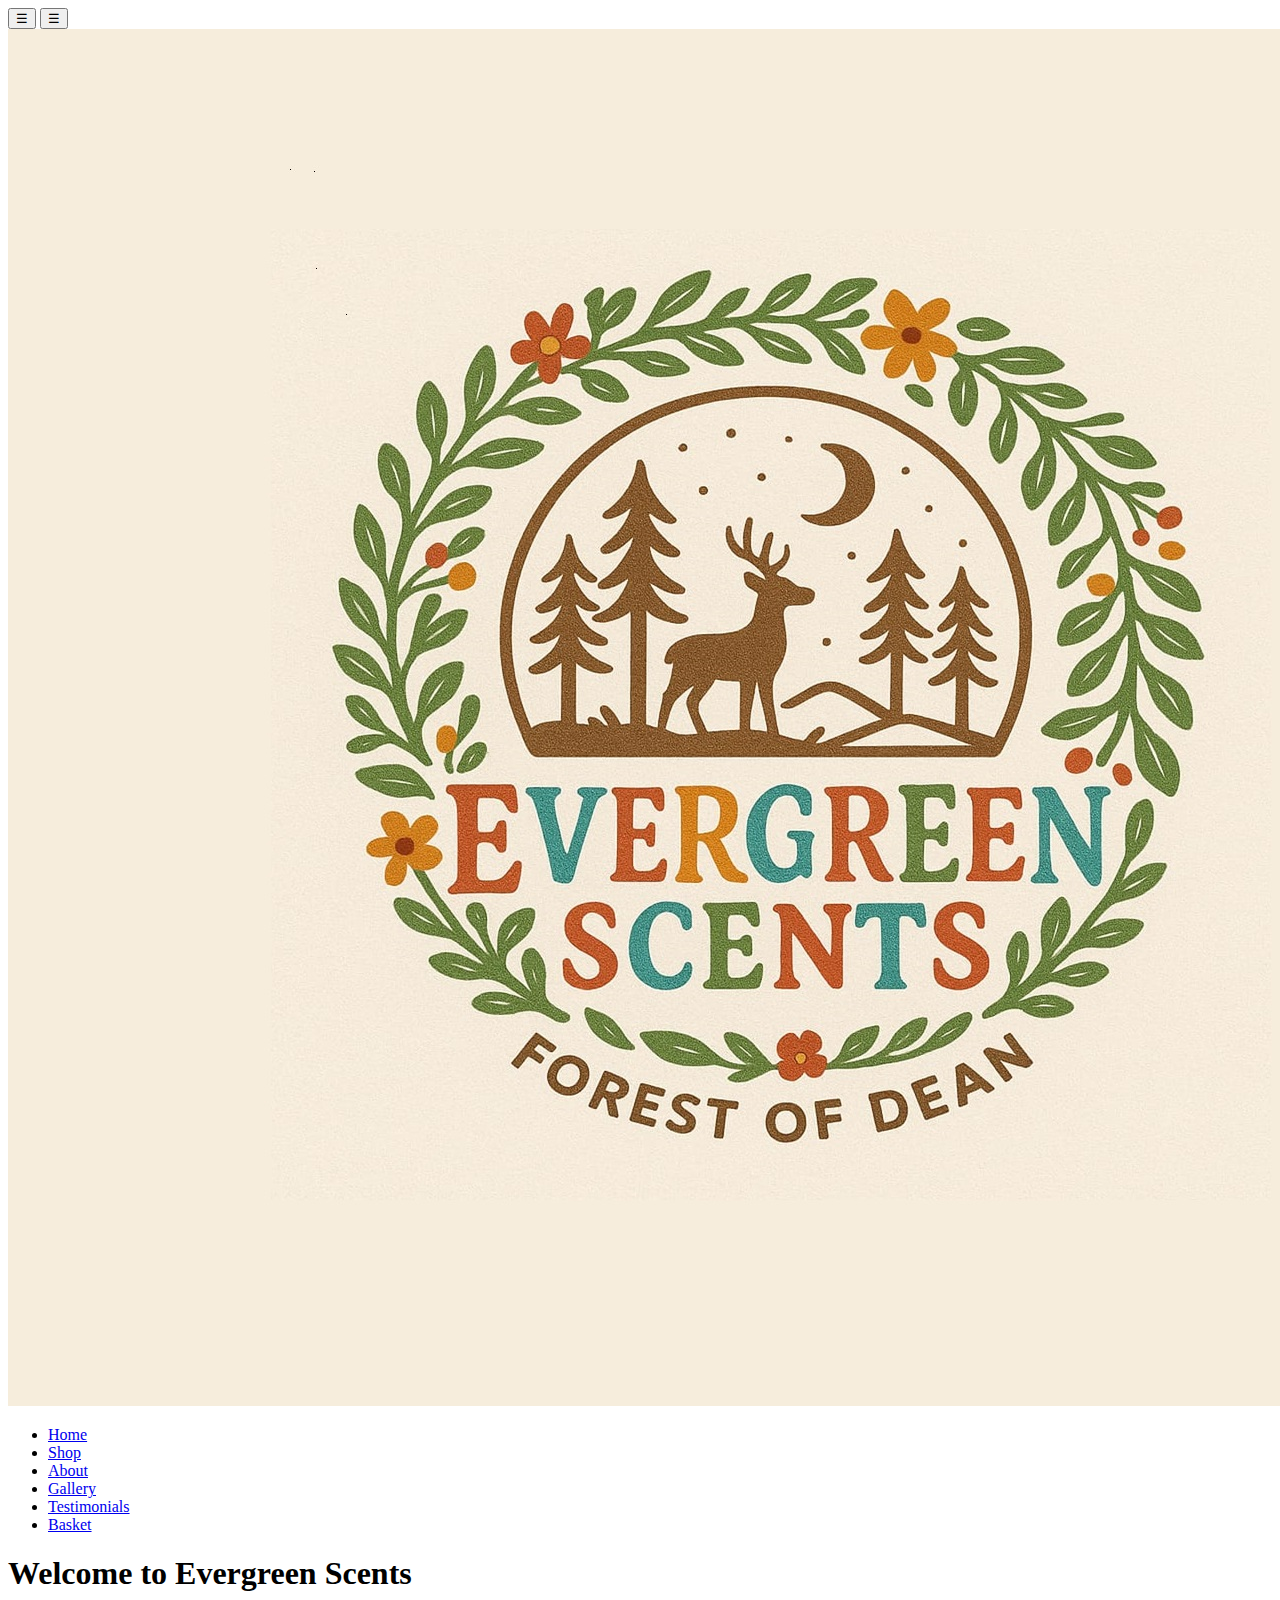
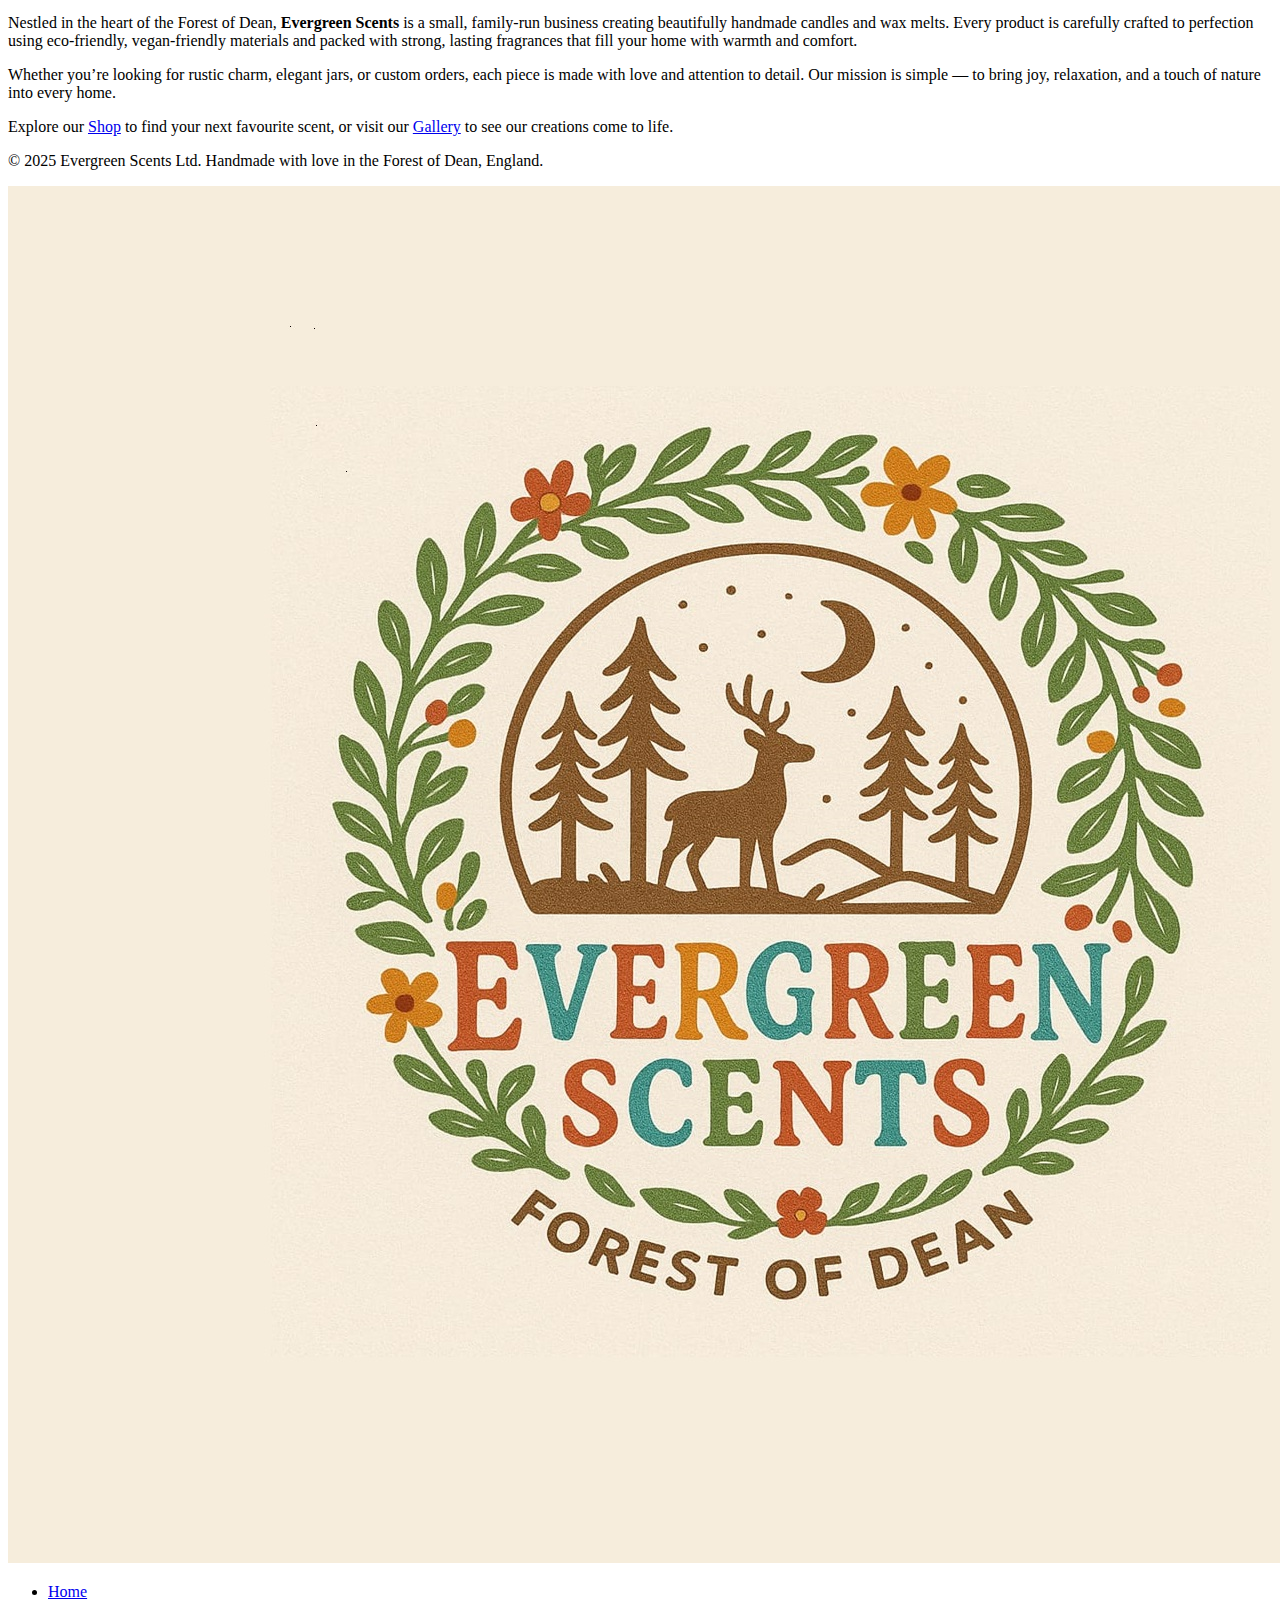
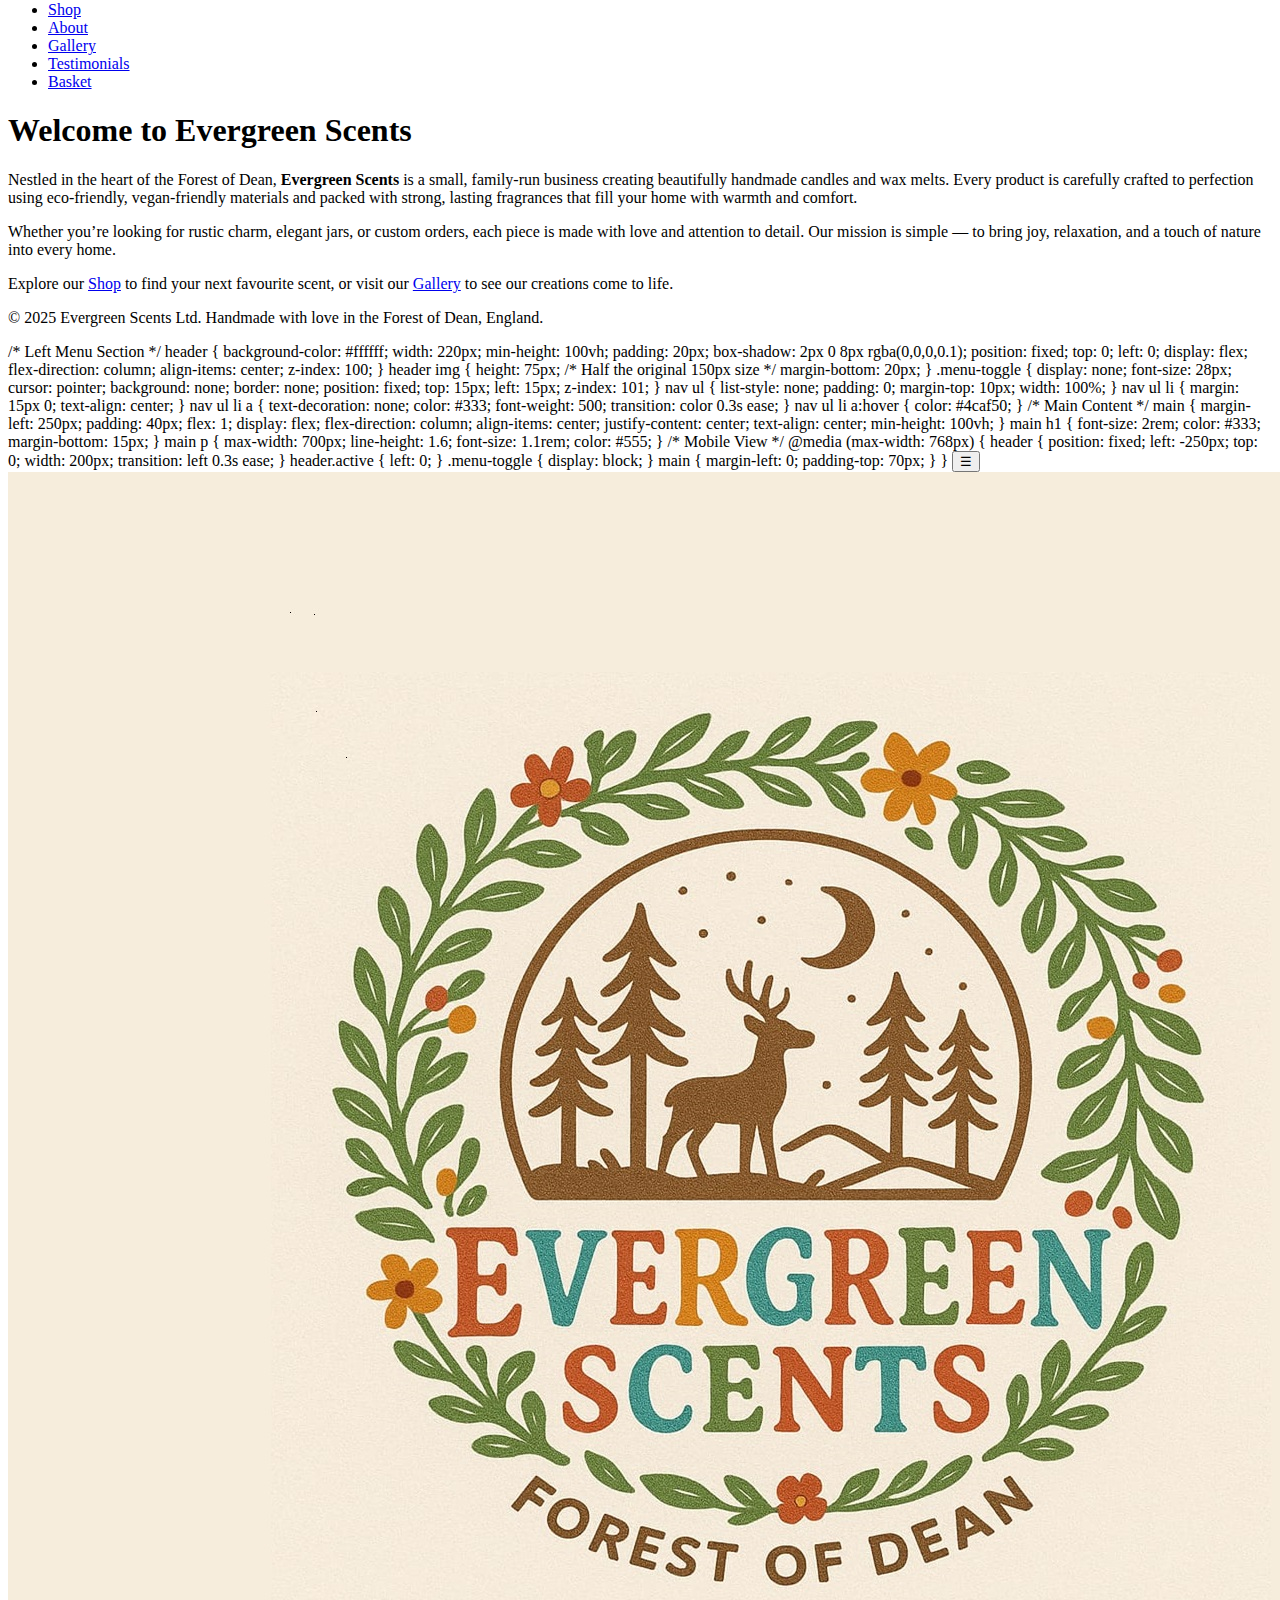
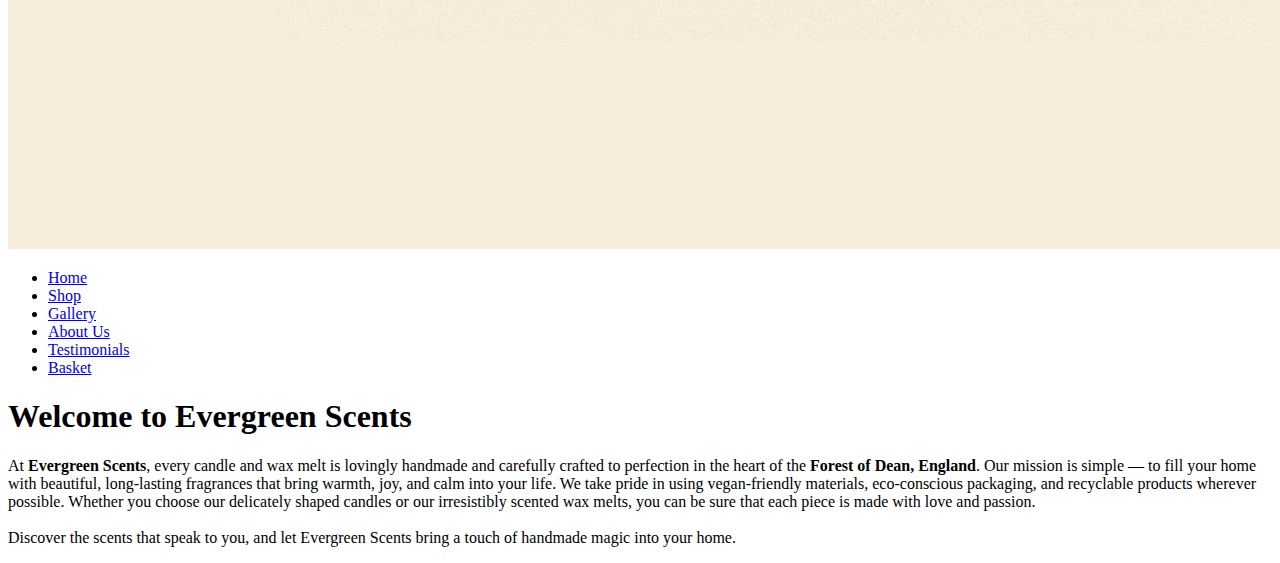
<file: index.html>
<!DOCTYPE html>
<html lang="en">
<head>
  <meta charset="UTF-8" />
  <meta name="viewport" content="width=device-width, initial-scale=1.0" />
  <title>Evergreen Scents | Home</title>
  <link rel="stylesheet" href="style.css" />
</head>
<body>

  <!-- Mobile Menu Button (Hamburger Icon) -->
  <button class="menu-toggle">☰</button>
<!DOCTYPE html>
<html lang="en">
<head>
  <meta charset="UTF-8" />
  <meta name="viewport" content="width=device-width, initial-scale=1.0" />
  <title>Evergreen Scents | Home</title>
  <link rel="stylesheet" href="style.css" />
</head>
<body>

  <!-- Mobile Menu Button (Hamburger Icon) -->
  <button class="menu-toggle">☰</button>

  <!-- Sidebar Navigation -->
  <header>
    <img src="logo.jpg" alt="Evergreen Scents Logo">

      <nav>
      <ul>
        <li><a href="index.html" class="active">Home</a></li>
        <li><a href="shop.html">Shop</a></li>
        <li><a href="about.html">About</a></li>
        <li><a href="gallery.html">Gallery</a></li>
        <li><a href="testimonials.html">Testimonials</a></li>
        <li><a href="basket.html">Basket</a></li>
      </ul>
    </nav>
  </header>

  <!-- Main Content -->
  <main>
    <section class="welcome">
      <h1>Welcome to Evergreen Scents</h1>
      <p>
        Nestled in the heart of the Forest of Dean, <strong>Evergreen Scents</strong> is a small, family-run business creating beautifully handmade candles and wax melts.  
        Every product is carefully crafted to perfection using eco-friendly, vegan-friendly materials and packed with strong, lasting fragrances that fill your home with warmth and comfort.
      </p>
      <p>
        Whether you’re looking for rustic charm, elegant jars, or custom orders, each piece is made with love and attention to detail.  
        Our mission is simple — to bring joy, relaxation, and a touch of nature into every home.
      </p>
      <p>
        Explore our <a href="shop.html">Shop</a> to find your next favourite scent, or visit our <a href="gallery.html">Gallery</a> to see our creations come to life.
      </p>
    </section>

    <footer>
      <p>© 2025 Evergreen Scents Ltd. Handmade with love in the Forest of Dean, England.</p>
    </footer>
  </main>

  <script>
    // Mobile menu toggle functionality
    const toggleButton = document.querySelector('.menu-toggle');
    const sidebar = document.querySelector('header');
    toggleButton.addEventListener('click', () => {
      sidebar.classList.toggle('active');
    });
  </script>

</body>
</html>

  <!-- Sidebar Navigation -->
  <header>
    <img src="logo.jpg" alt="Evergreen Scents Logo">
    <nav>
      <ul>
        <li><a href="index.html" class="active">Home</a></li>
        <li><a href="shop.html">Shop</a></li>
        <li><a href="about.html">About</a></li>
        <li><a href="gallery.html">Gallery</a></li>
        <li><a href="testimonials.html">Testimonials</a></li>
        <li><a href="basket.html">Basket</a></li>
      </ul>
    </nav>
  </header>

  <!-- Main Content -->
  <main>
    <section class="welcome">
      <h1>Welcome to Evergreen Scents</h1>
      <p>
        Nestled in the heart of the Forest of Dean, <strong>Evergreen Scents</strong> is a small, family-run business creating beautifully handmade candles and wax melts.  
        Every product is carefully crafted to perfection using eco-friendly, vegan-friendly materials and packed with strong, lasting fragrances that fill your home with warmth and comfort.
      </p>
      <p>
        Whether you’re looking for rustic charm, elegant jars, or custom orders, each piece is made with love and attention to detail.  
        Our mission is simple — to bring joy, relaxation, and a touch of nature into every home.
      </p>
      <p>
        Explore our <a href="shop.html">Shop</a> to find your next favourite scent, or visit our <a href="gallery.html">Gallery</a> to see our creations come to life.
      </p>
    </section>

    <footer>
      <p>© 2025 Evergreen Scents Ltd. Handmade with love in the Forest of Dean, England.</p>
    </footer>
  </main>

  <script>
    // Mobile menu toggle functionality
    const toggleButton = document.querySelector('.menu-toggle');
    const sidebar = document.querySelector('header');
    toggleButton.addEventListener('click', () => {
      sidebar.classList.toggle('active');
    });
  </script>

</body>
</html>


    /* Left Menu Section */
    header {
      background-color: #ffffff;
      width: 220px;
      min-height: 100vh;
      padding: 20px;
      box-shadow: 2px 0 8px rgba(0,0,0,0.1);
      position: fixed;
      top: 0;
      left: 0;
      display: flex;
      flex-direction: column;
      align-items: center;
      z-index: 100;
    }

    header img {
      height: 75px; /* Half the original 150px size */
      margin-bottom: 20px;
    }

    .menu-toggle {
      display: none;
      font-size: 28px;
      cursor: pointer;
      background: none;
      border: none;
      position: fixed;
      top: 15px;
      left: 15px;
      z-index: 101;
    }

    nav ul {
      list-style: none;
      padding: 0;
      margin-top: 10px;
      width: 100%;
    }

    nav ul li {
      margin: 15px 0;
      text-align: center;
    }

    nav ul li a {
      text-decoration: none;
      color: #333;
      font-weight: 500;
      transition: color 0.3s ease;
    }

    nav ul li a:hover {
      color: #4caf50;
    }

    /* Main Content */
    main {
      margin-left: 250px;
      padding: 40px;
      flex: 1;
      display: flex;
      flex-direction: column;
      align-items: center;
      justify-content: center;
      text-align: center;
      min-height: 100vh;
    }

    main h1 {
      font-size: 2rem;
      color: #333;
      margin-bottom: 15px;
    }

    main p {
      max-width: 700px;
      line-height: 1.6;
      font-size: 1.1rem;
      color: #555;
    }

    /* Mobile View */
    @media (max-width: 768px) {
      header {
        position: fixed;
        left: -250px;
        top: 0;
        width: 200px;
        transition: left 0.3s ease;
      }

      header.active {
        left: 0;
      }

      .menu-toggle {
        display: block;
      }

      main {
        margin-left: 0;
        padding-top: 70px;
      }
    }
  </style>
</head>
<body>
  <button class="menu-toggle" id="mobile-menu">☰</button>
  
  <header id="sidebar">
    <img src="logo.jpg" alt="Evergreen Scents Logo">
    <nav>
      <ul>
        <li><a href="index.html">Home</a></li>
        <li><a href="shop.html">Shop</a></li>
        <li><a href="gallery.html">Gallery</a></li>
        <li><a href="about.html">About Us</a></li>
        <li><a href="testimonials.html">Testimonials</a></li>
        <li><a href="basket.html">Basket</a></li>
      </ul>
    </nav>
  </header>

  <main>
    <h1>Welcome to Evergreen Scents</h1>
    <p>
      At <strong>Evergreen Scents</strong>, every candle and wax melt is lovingly handmade and carefully crafted to perfection in the heart of the <strong>Forest of Dean, England</strong>.  
      Our mission is simple — to fill your home with beautiful, long-lasting fragrances that bring warmth, joy, and calm into your life.  
      We take pride in using vegan-friendly materials, eco-conscious packaging, and recyclable products wherever possible.  
      Whether you choose our delicately shaped candles or our irresistibly scented wax melts, you can be sure that each piece is made with love and passion.  
      <br><br>
      Discover the scents that speak to you, and let Evergreen Scents bring a touch of handmade magic into your home.
    </p>
  </main>

  <script>
    // Mobile Menu Toggle
    document.getElementById('mobile-menu').addEventListener('click', function() {
      document.getElementById('sidebar').classList.toggle('active');
    });
  </script>
</body>
</html>
</file>
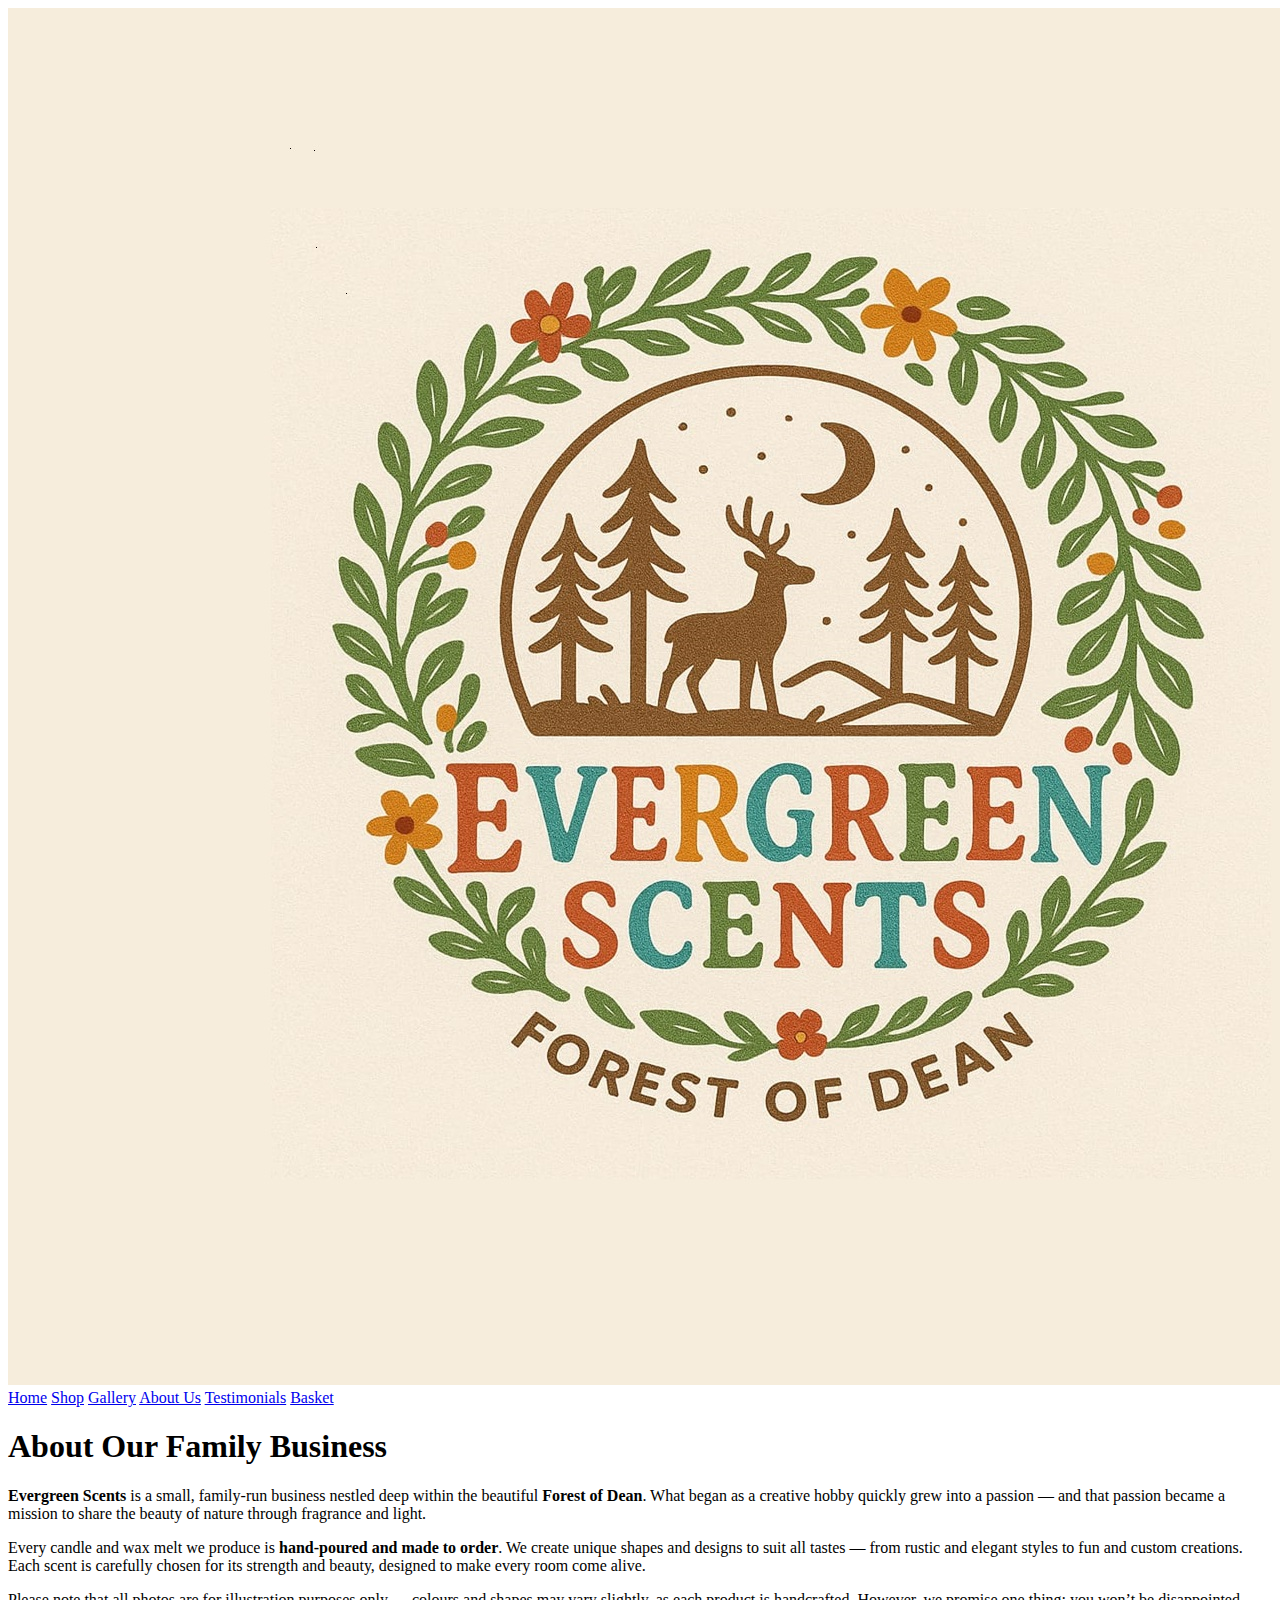
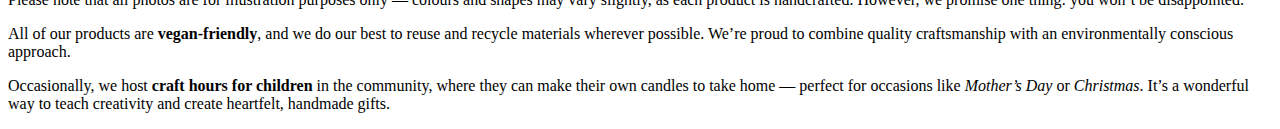
<file: about.html>
<!DOCTYPE html>
<html lang="en">
<head>
  <meta charset="UTF-8" />
  <meta name="viewport" content="width=device-width, initial-scale=1.0" />
  <title>About Evergreen Scents</title>
  <link rel="stylesheet" href="style.css" />
  <script src="script.js" defer></script>
</head>
<body>
  <div class="container">
    <aside class="sidebar">
      <img src="logo.jpg" alt="Evergreen Scents Logo" class="logo" />
      <nav>
        <a href="index.html">Home</a>
        <a href="shop.html">Shop</a>
        <a href="gallery.html">Gallery</a>
        <a href="about.html" class="active">About Us</a>
        <a href="testimonials.html">Testimonials</a>
        <a href="#" id="basketButton">Basket</a>
      </nav>
    </aside>

    <main class="main-content">
      <h1>About Our Family Business</h1>
      <p>
        <strong>Evergreen Scents</strong> is a small, family-run business nestled deep within the beautiful
        <strong>Forest of Dean</strong>. What began as a creative hobby quickly grew into a passion — and that passion
        became a mission to share the beauty of nature through fragrance and light.
      </p>
      <p>
        Every candle and wax melt we produce is <strong>hand-poured and made to order</strong>. We create unique shapes
        and designs to suit all tastes — from rustic and elegant styles to fun and custom creations. Each scent is
        carefully chosen for its strength and beauty, designed to make every room come alive.
      </p>
      <p>
        Please note that all photos are for illustration purposes only — colours and shapes may vary slightly, as each
        product is handcrafted. However, we promise one thing: you won’t be disappointed.
      </p>
      <p>
        All of our products are <strong>vegan-friendly</strong>, and we do our best to reuse and recycle materials
        wherever possible. We’re proud to combine quality craftsmanship with an environmentally conscious approach.
      </p>
      <p>
        Occasionally, we host <strong>craft hours for children</strong> in the community, where they can make their own
        candles to take home — perfect for occasions like <em>Mother’s Day</em> or <em>Christmas</em>. It’s a wonderful
        way to teach creativity and create heartfelt, handmade gifts.
      </p>
    </main>
  </div>
</body>
</html>
</file>
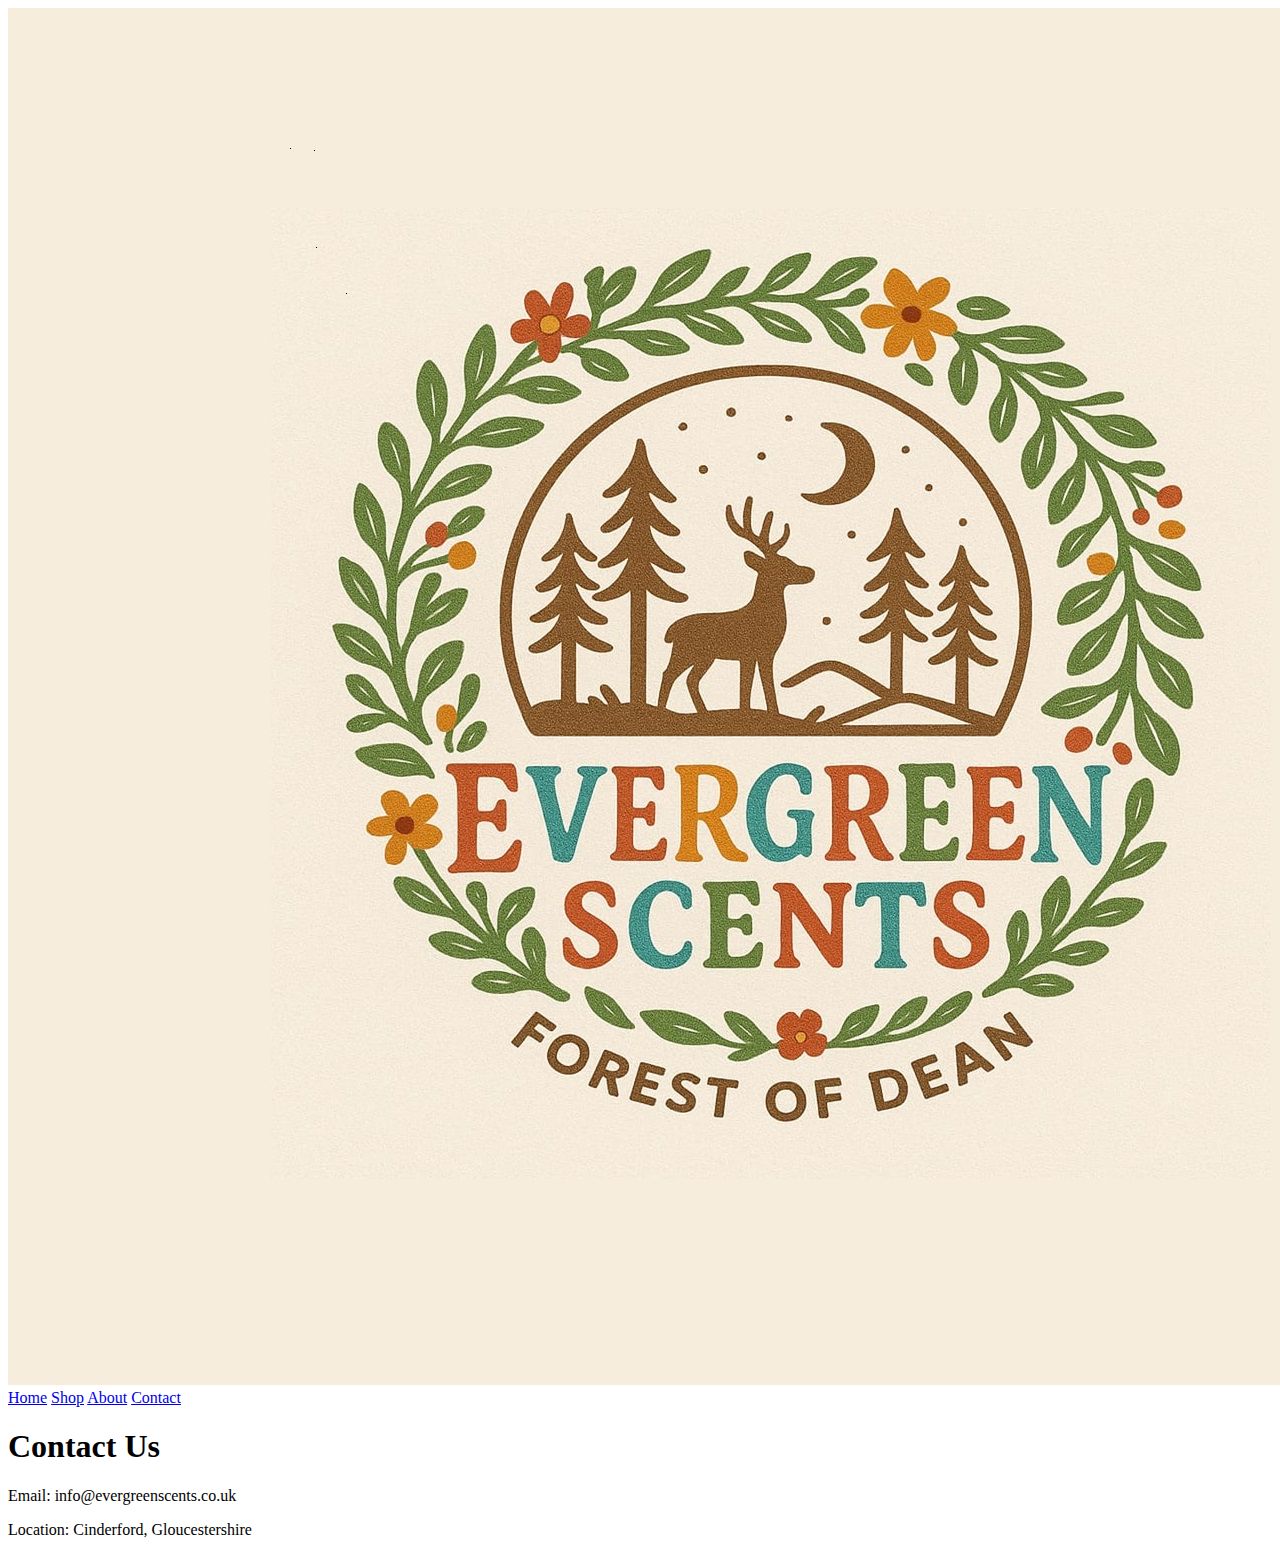
<file: contact.html>
<!DOCTYPE html>
<html>
<head>
  <title>Contact - Evergreen Scents</title>
  <meta name="viewport" content="width=device-width, initial-scale=1">
  <link rel="stylesheet" href="style.css">
</head>

<body>

<header>
  <img src="images/logo.jpg" class="logo">

  <nav>
    <a href="index.html">Home</a>
    <a href="shop.html">Shop</a>
    <a href="about.html">About</a>
    <a href="contact.html">Contact</a>
  </nav>
</header>

<div class="container">
  <h1>Contact Us</h1>

  <p>Email: info@evergreenscents.co.uk</p>
  <p>Location: Cinderford, Gloucestershire</p>
</div>

</body>
</html>
</file>
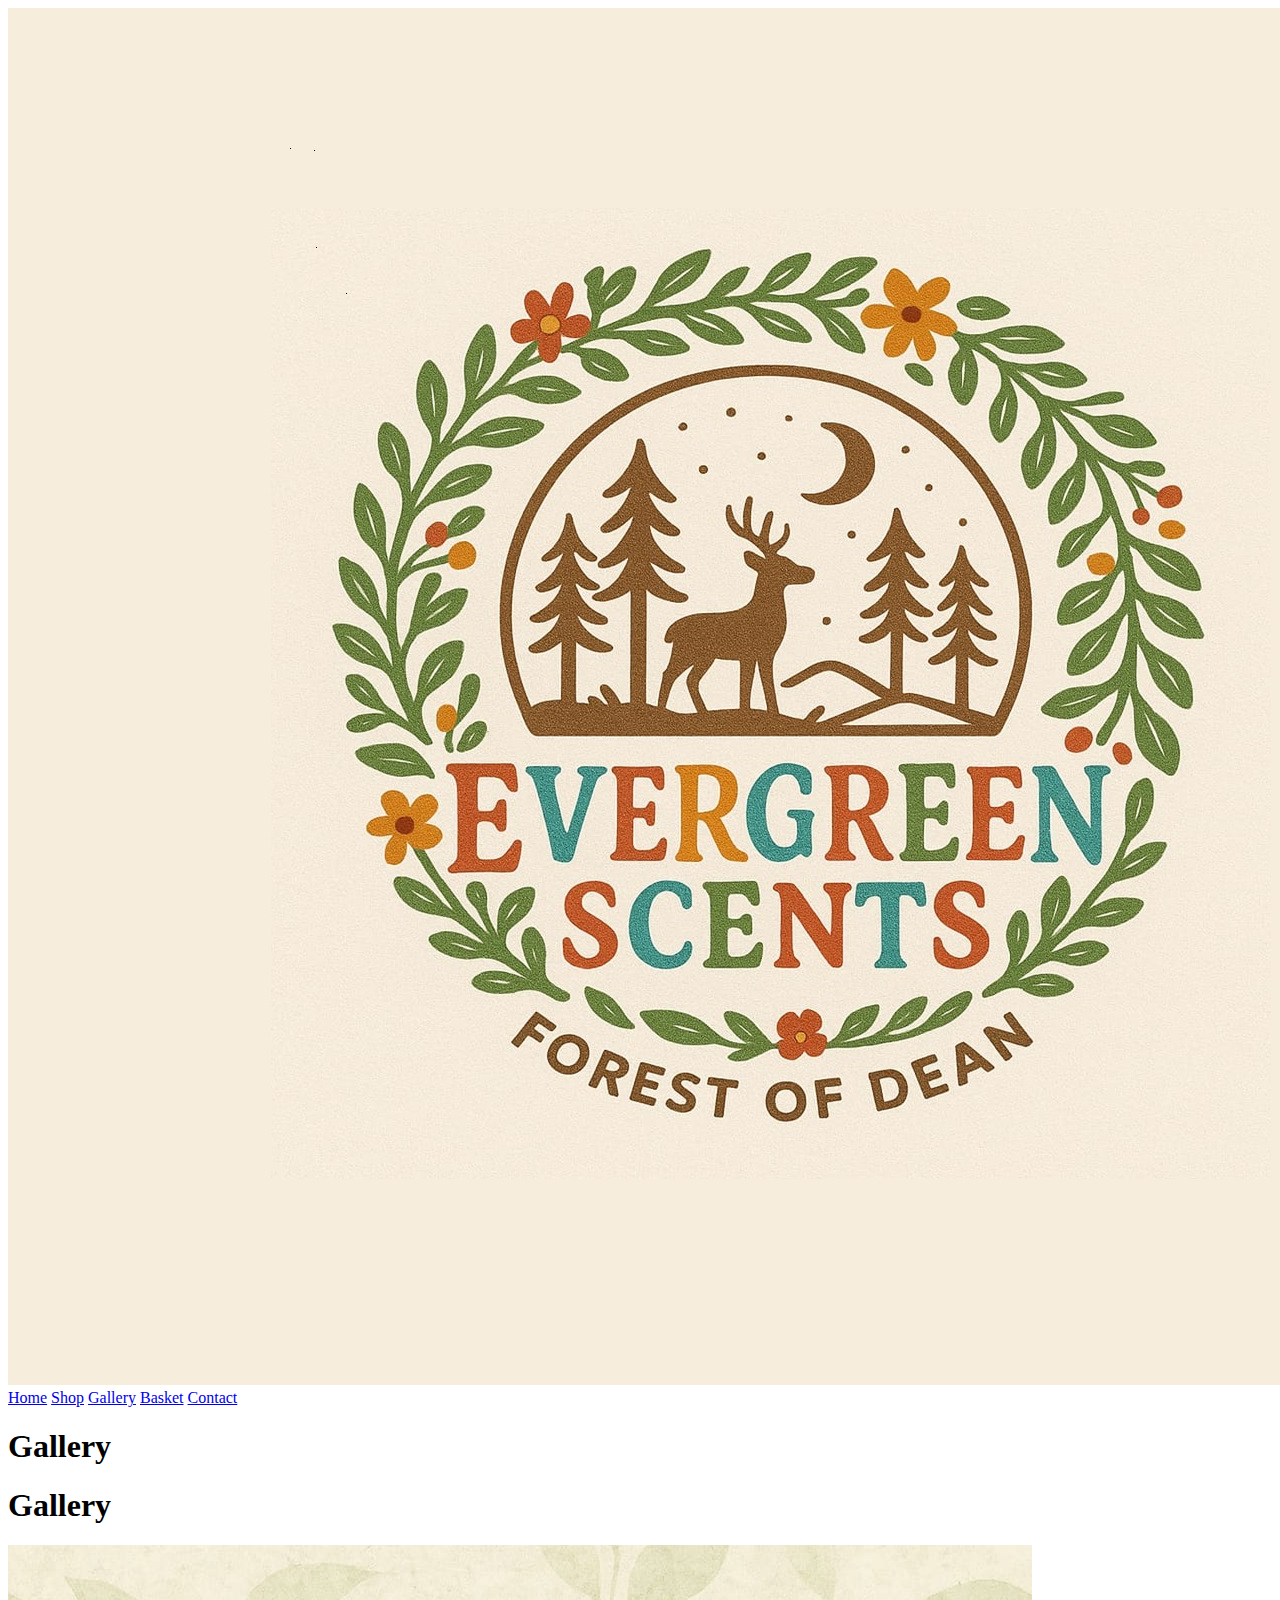
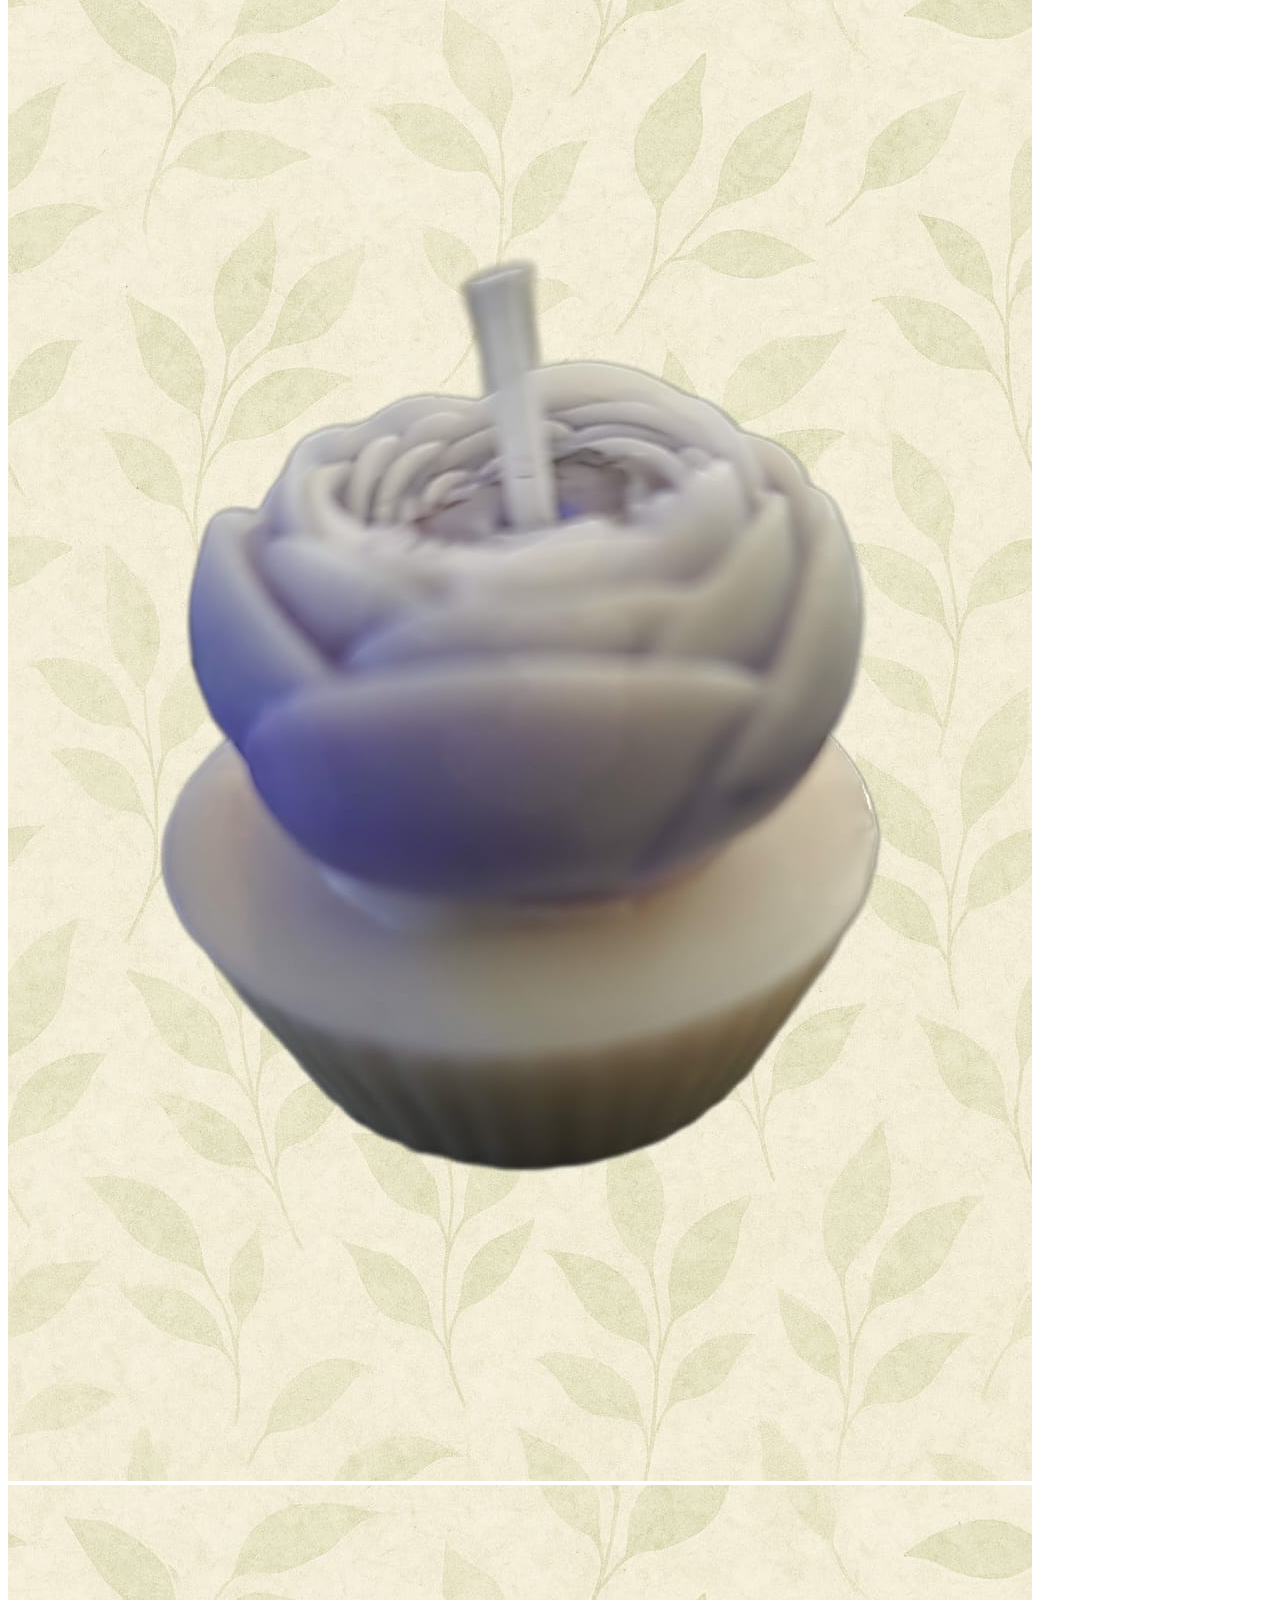
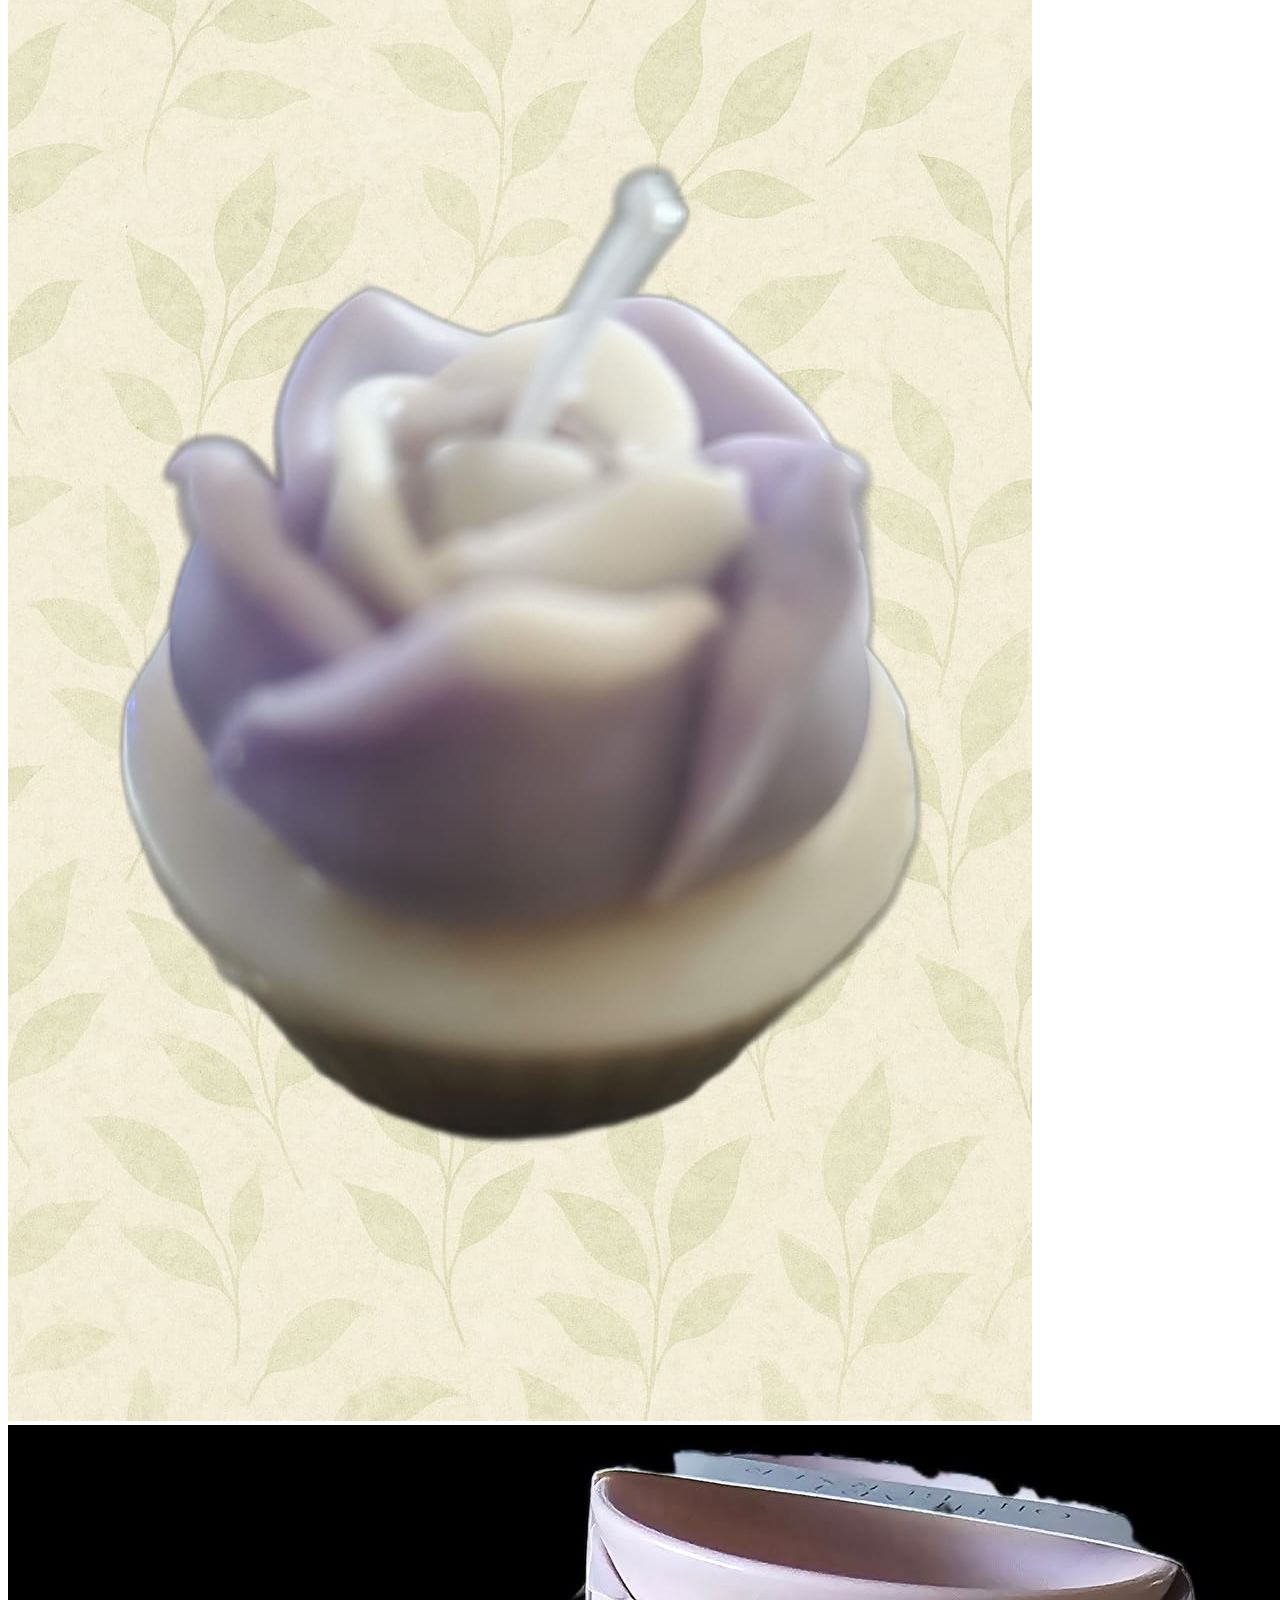
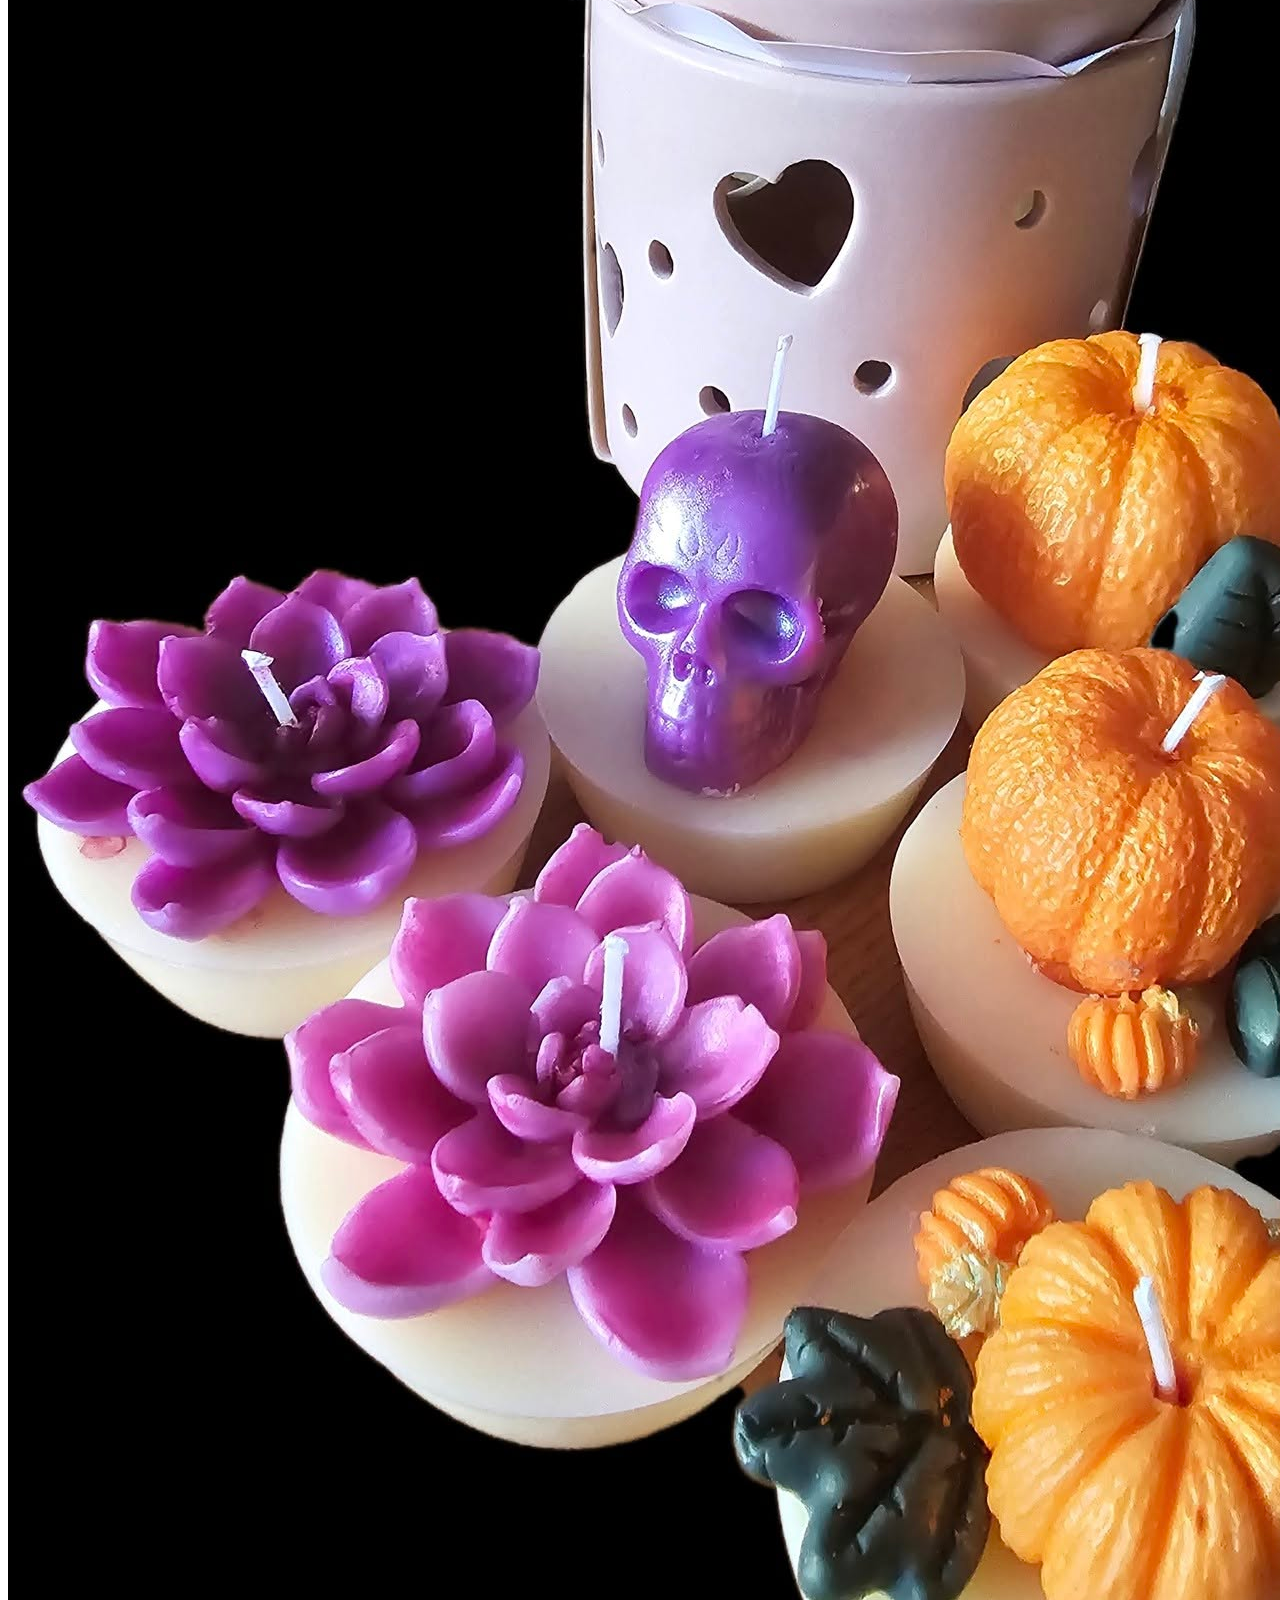
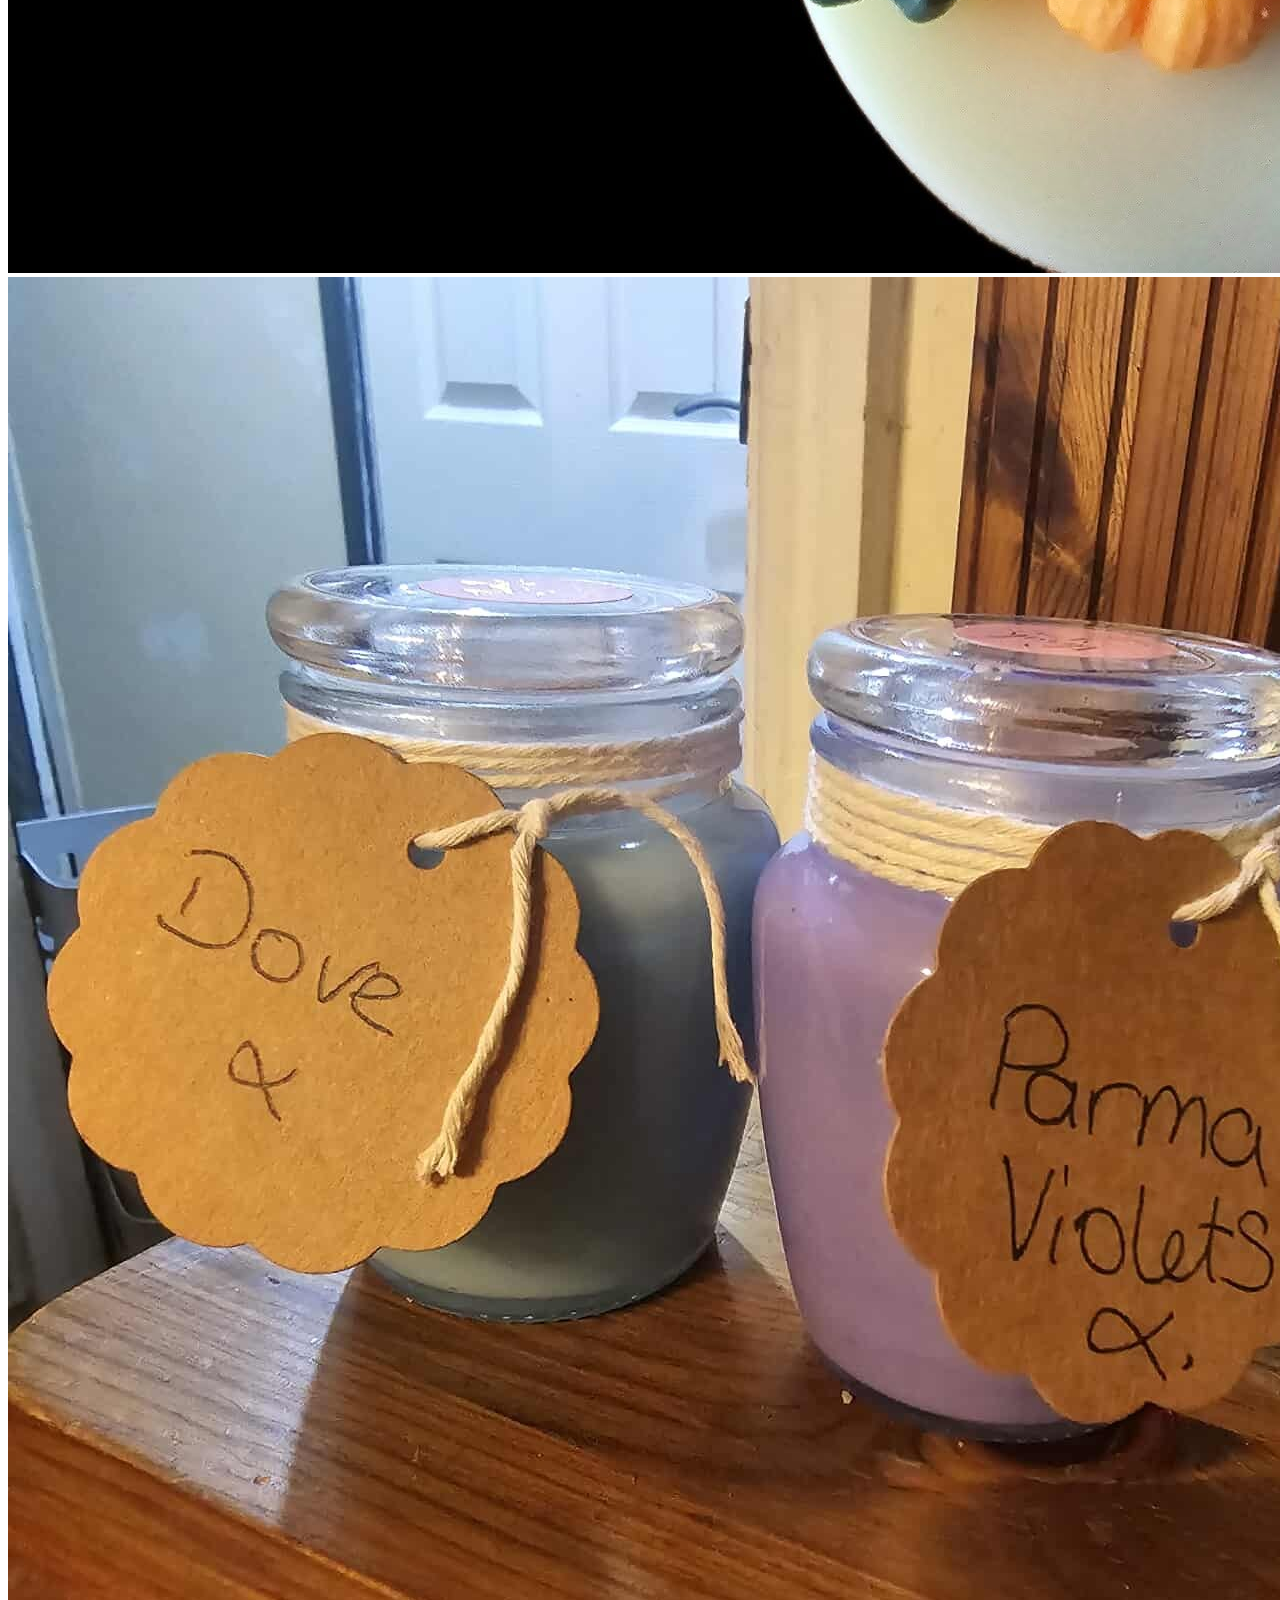
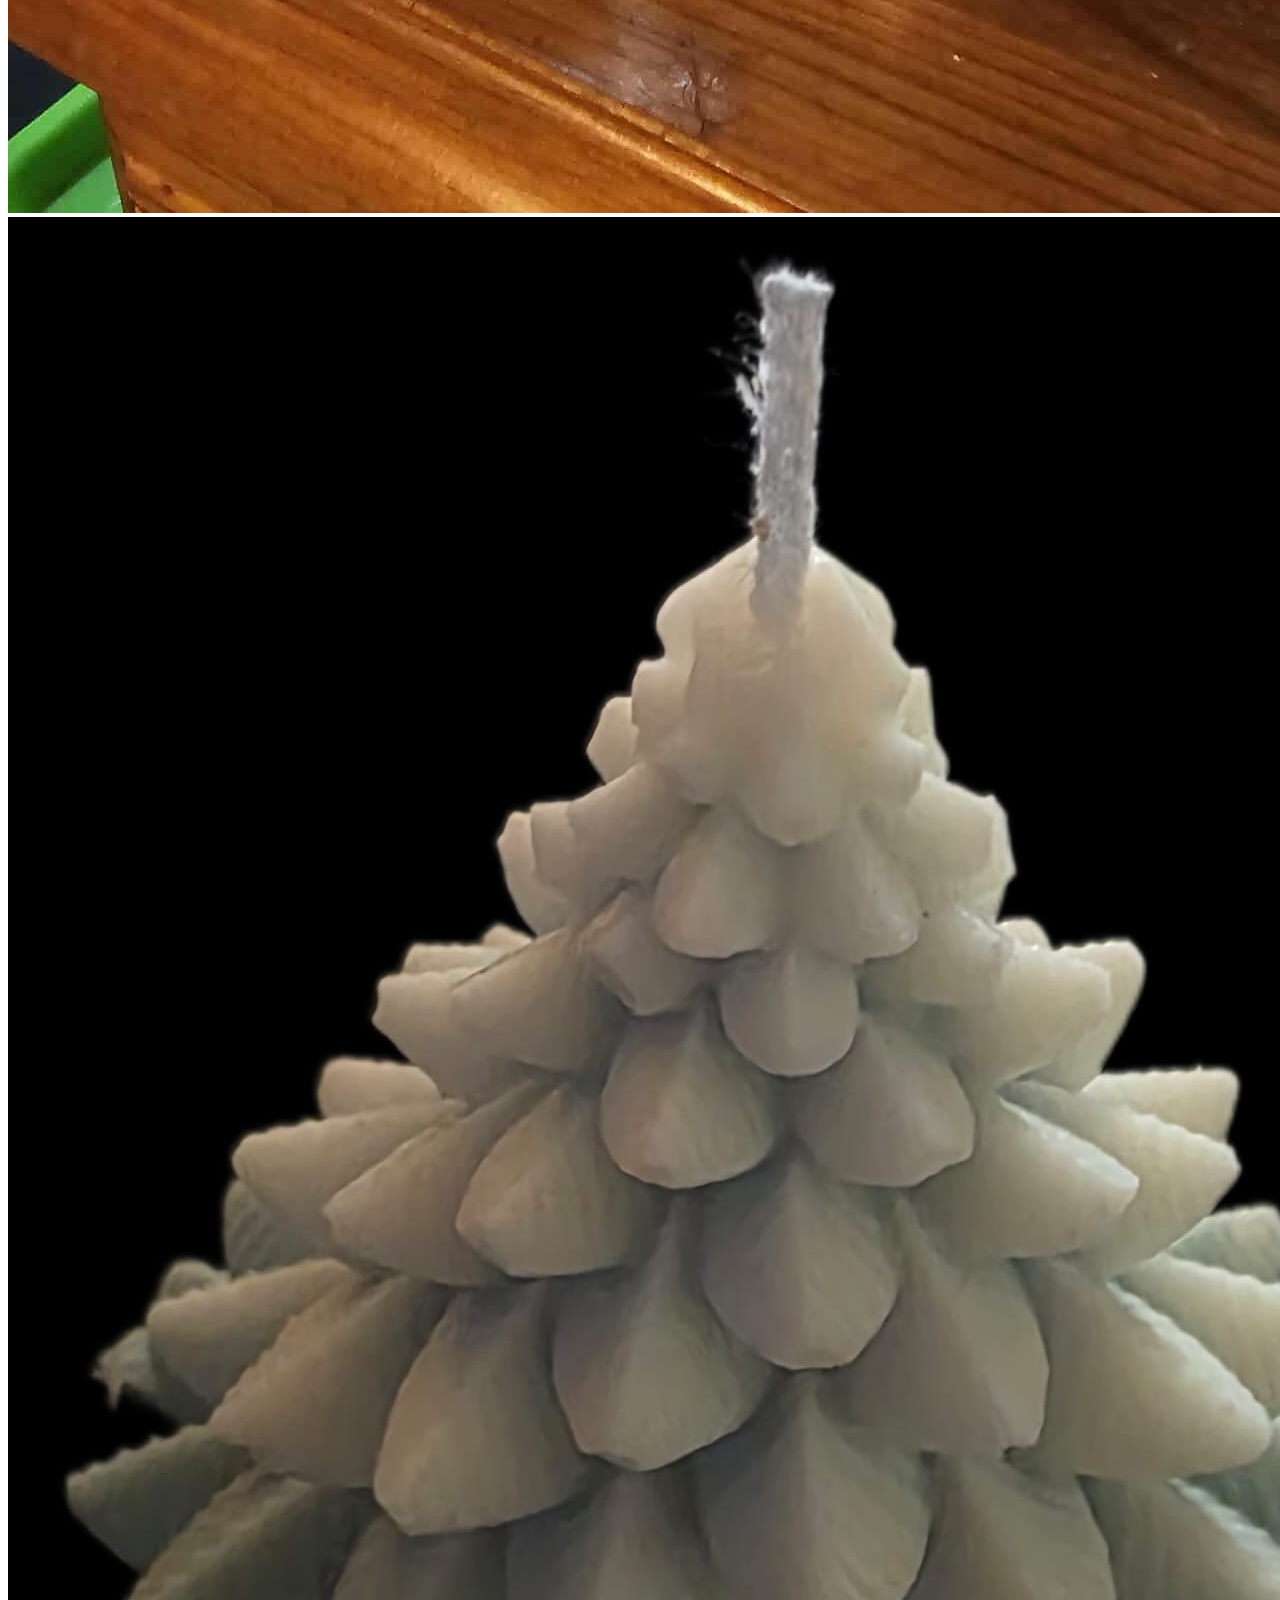
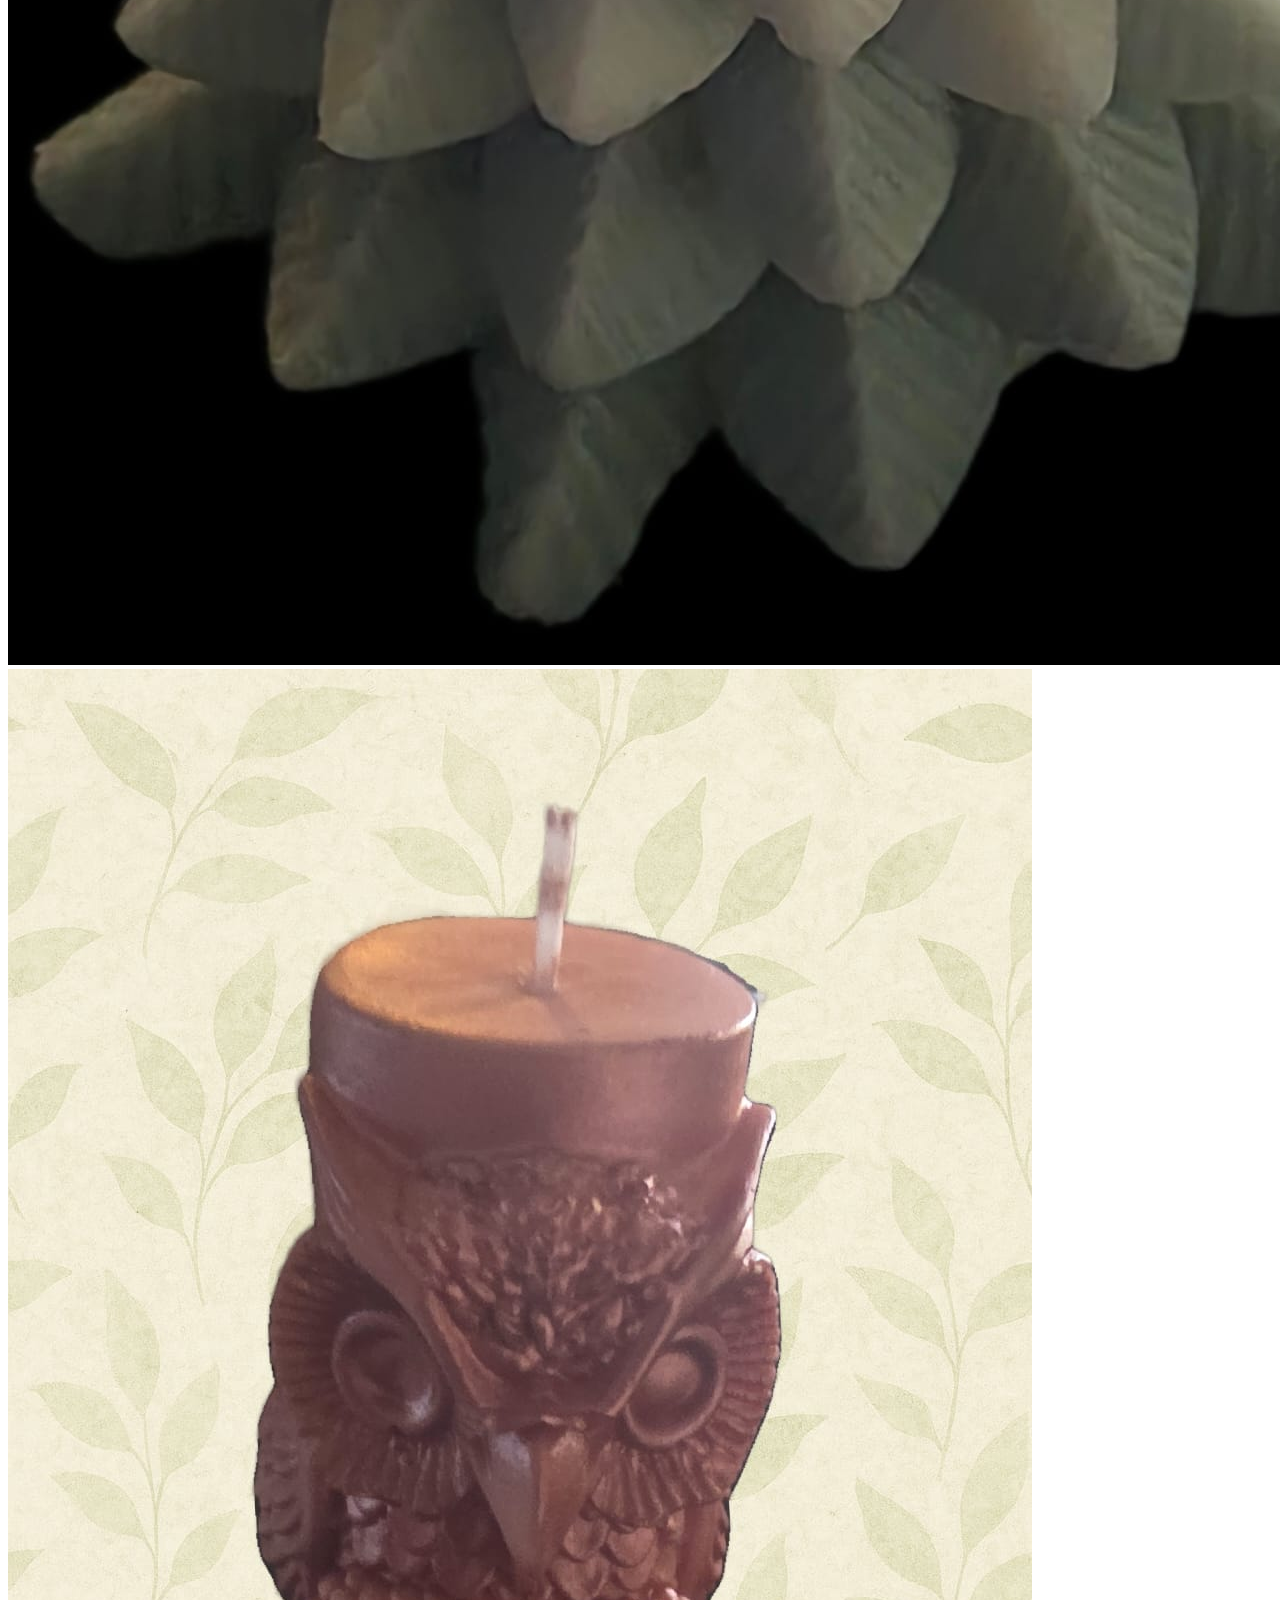
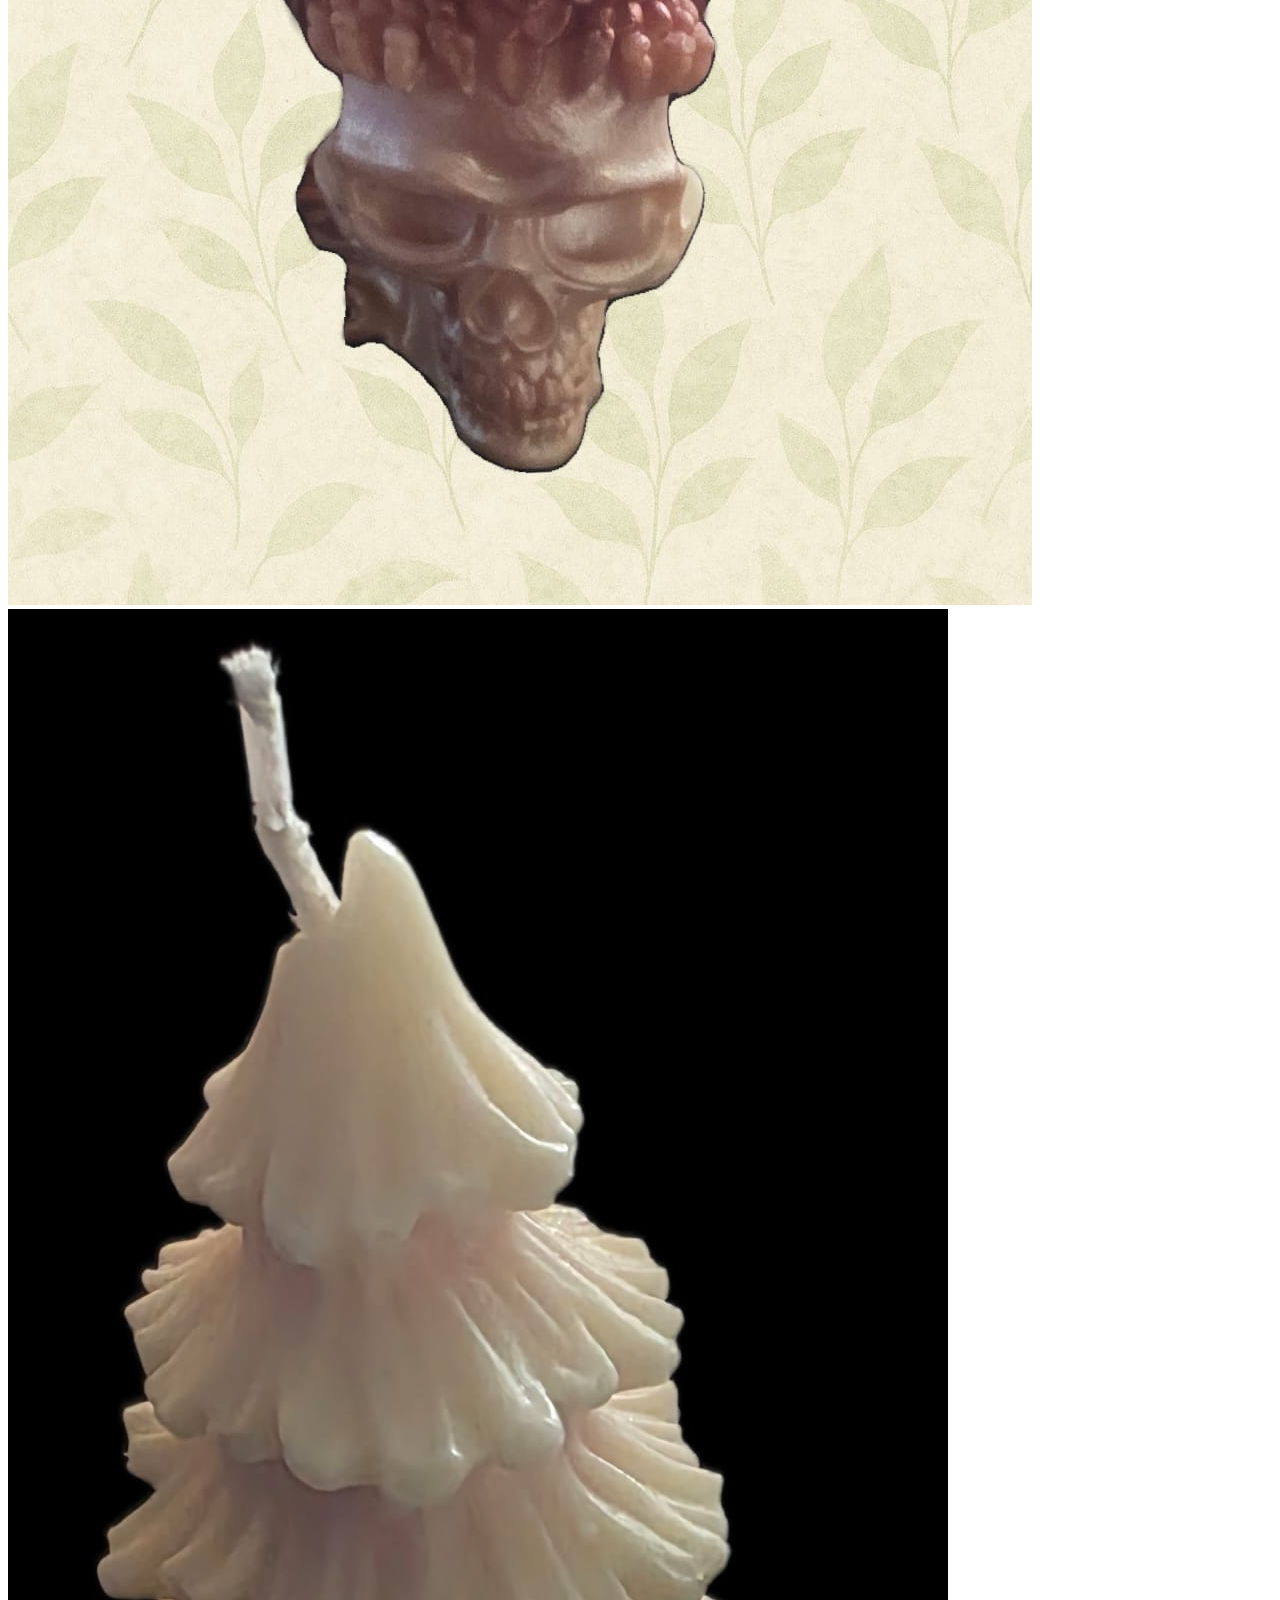
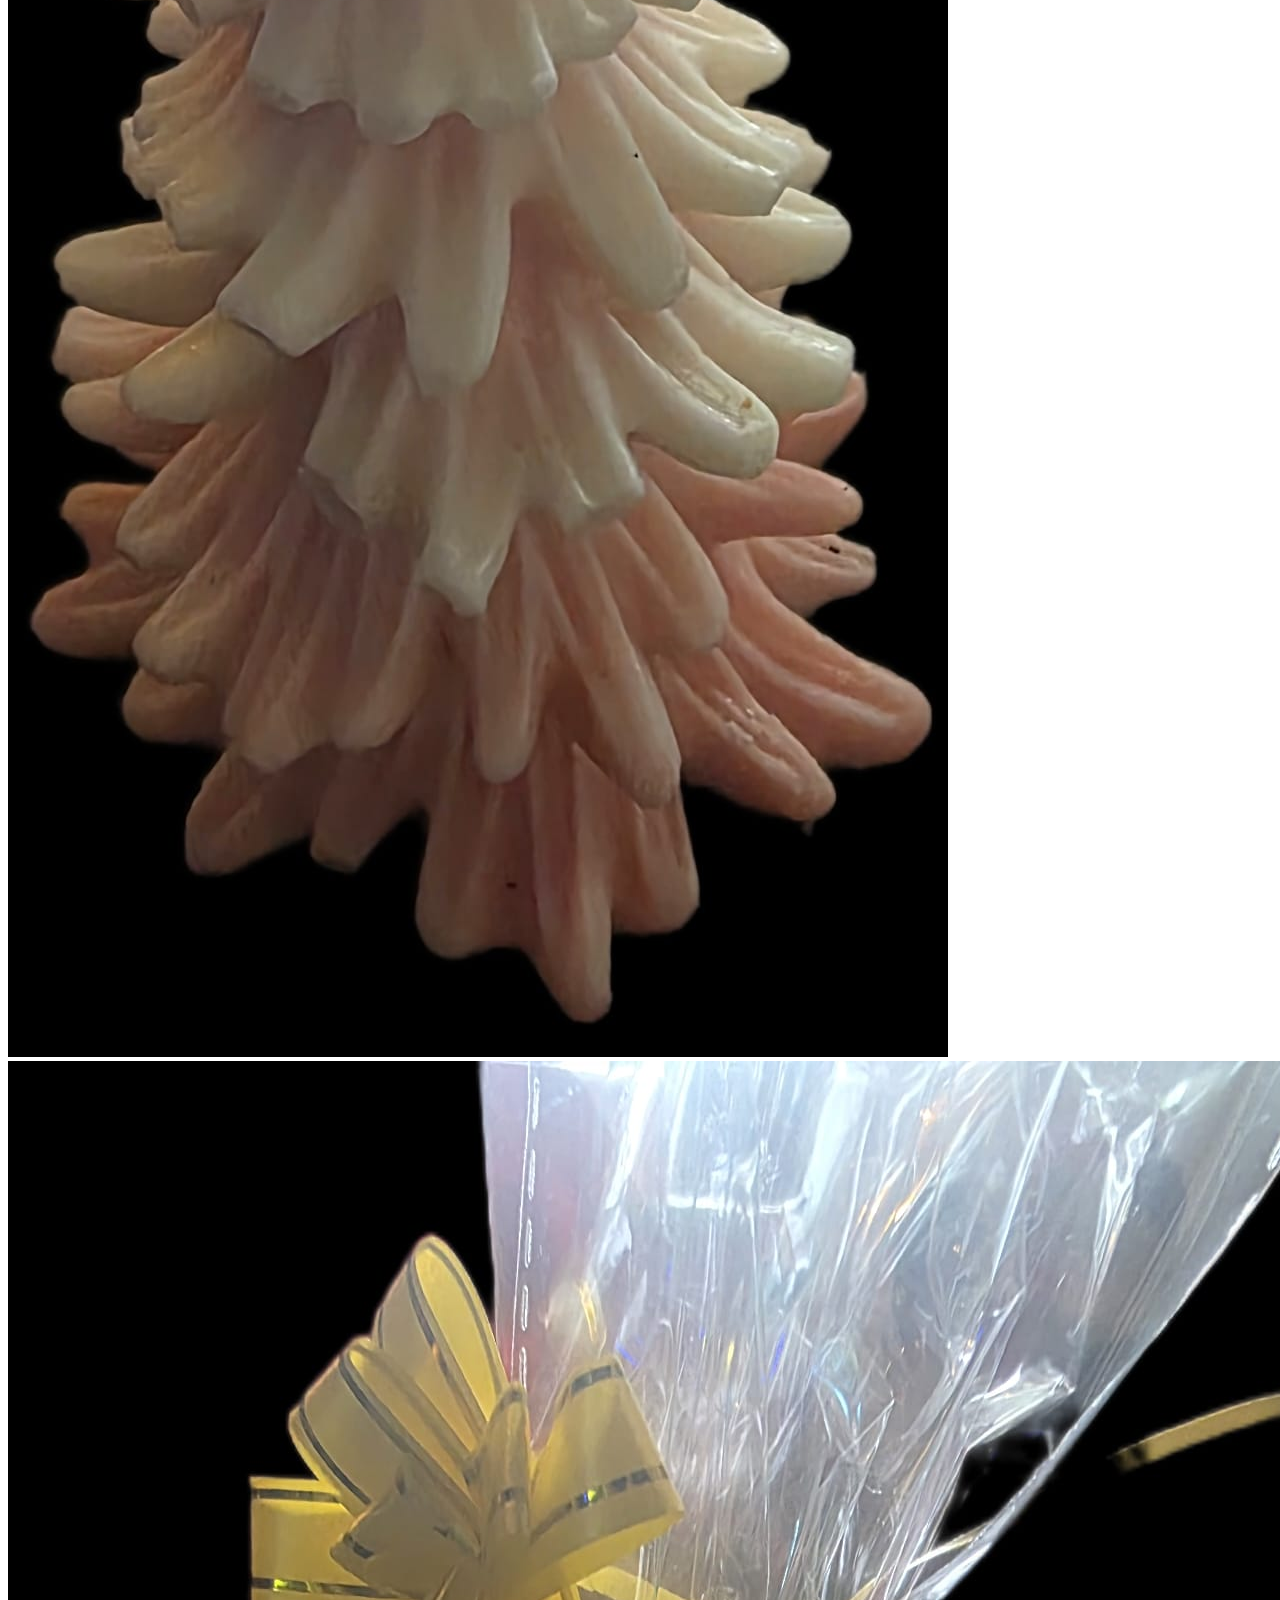
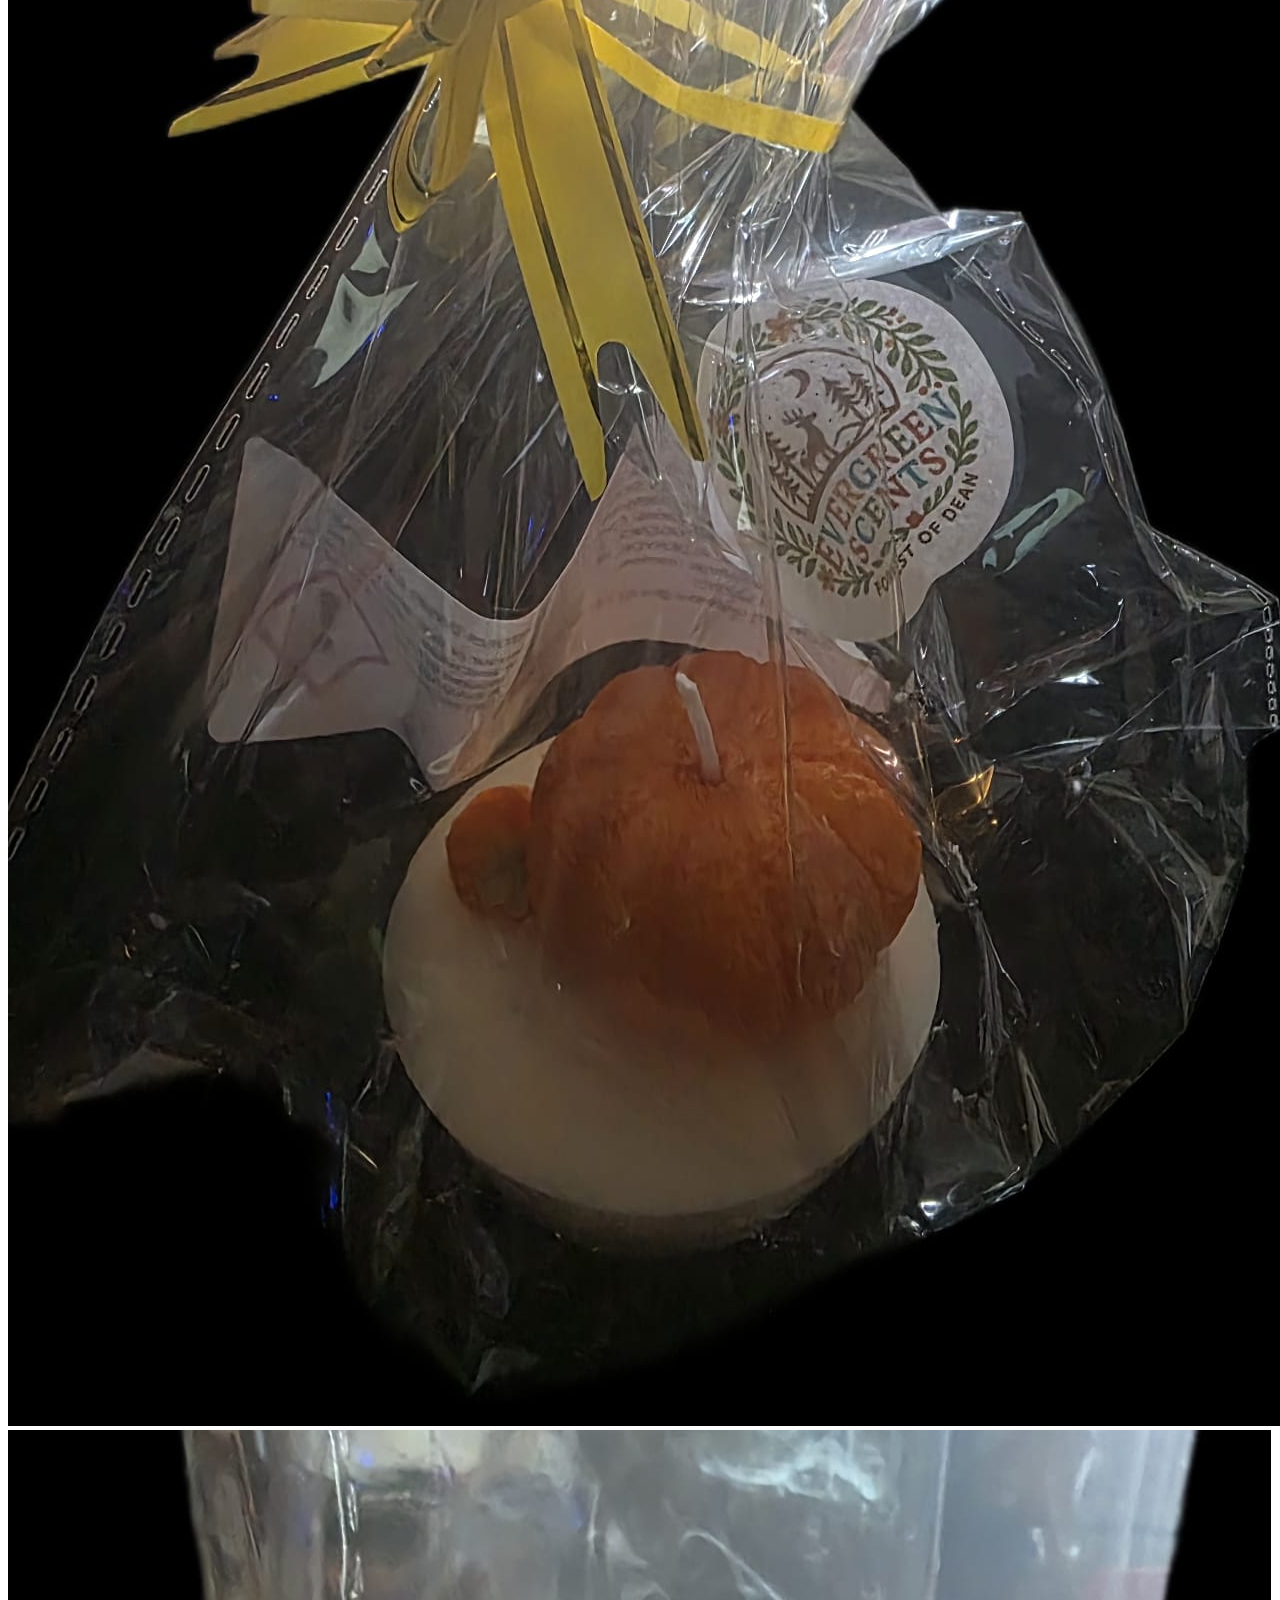
<file: gallery.html>
<!DOCTYPE html>
<html>
<head>
  <title>Gallery - Evergreen Scents</title>
  <meta name="viewport" content="width=device-width, initial-scale=1">
  <link rel="stylesheet" href="style.css">
</head>
<body>
<header>
  <div class="mobile-nav">
    <img src="images/logo.jpg" class="logo">
    <nav>
      <a href="index.html">Home</a>
      <a href="shop.html">Shop</a>
      <a href="gallery.html">Gallery</a>
      <a href="basket.html">Basket</a>
      <a href="contact.html">Contact</a>
    </nav>
  </div>
</header>
<div class="container">
  <h1>Gallery</h1>
  <div class="products">
    <!-- Your gallery images go here -->
   
  <main>
    <h1>Gallery</h1>
    <div class="gallery-grid">
      <img src="images/gallery1.jpg" alt="Rose 1">
      <img src="images/gallery2.jpg" alt="Rose 2">
      <img src="images/gallery3.jpg" alt="Candle Set">
      <img src="images/150mljar.jpg" alt="Jars">
      <img src="images/xmastree.jpg" alt="Xmas Tree">
      <img src="images/owlandskull.jpg" alt="Owl And Skull">
      <img src="images/xmastree2.jpg" alt="Xmas Tree2">
      <img src="images/pumpkinbag.jpg" alt="Gift Bag 1">
      <img src="images/lotusbag.jpg" alt="Gift Bag 2">
      <img src="images/roselips.jpg" alt="Rose In Lips">
      <img src="images/laundryset.jpg" alt="Laundry Set Giftbox">
      <img src="images/pumpkinjar.jpg" alt="Pumpkin Jar">
      <img src="images/mulledpearandcranberrypunch.jpg" alt="Wax Melts">
      <img src="images/24meltgiftbox.jpg" alt="Large Giftbox">
      <img src="images/flowers.jpg" alt="Flowers">
      <img src="images/16meltsgiftbox.jpg" alt="Melt Giftbox">
      <img src="images/pumpkins.jpg" alt="Pumpkin Jar">
      <img src="images/yummies.jpg" alt="Trifles">
      <img src="images/skullinhand.jpg" alt="Skull In Hand">
      <img src="images/latte.jpg" alt="Ice Latte">
      <img src="images/pots.jpg" alt="Handmade Pots">

    </div>
</div>
</body>
</html>
</file>
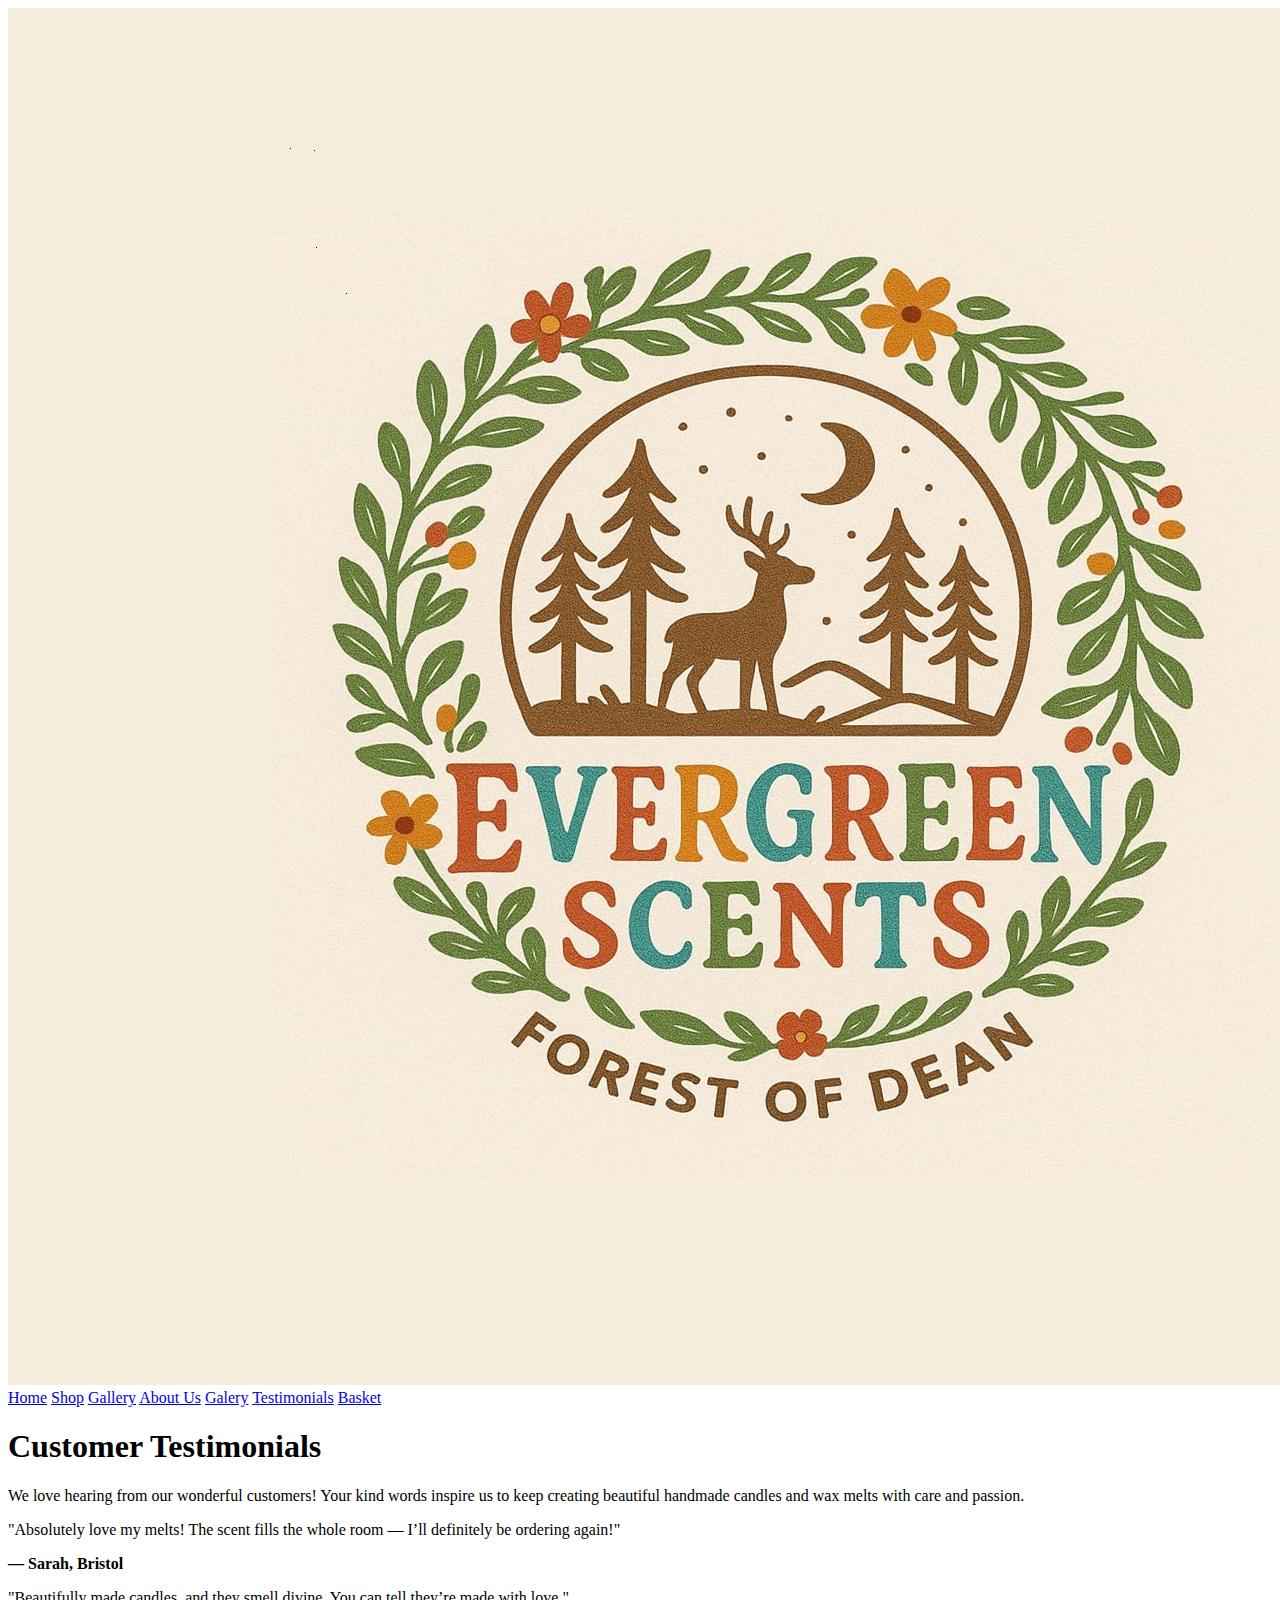
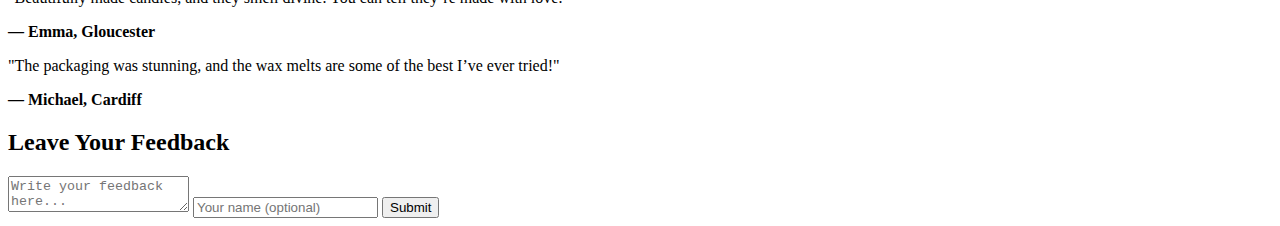
<file: testimonials.html>
<!DOCTYPE html>
<html lang="en">
<head>
  <meta charset="UTF-8" />
  <meta name="viewport" content="width=device-width, initial-scale=1.0" />
  <title>Evergreen Scents - Testimonials</title>
  <link rel="stylesheet" href="style.css" />
  <script src="script.js" defer></script>
</head>
<body>
  <div class="container">
    <aside class="sidebar">
      <img src="logo.jpg" alt="Evergreen Scents Logo" class="logo" />
      <nav>
        <a href="index.html">Home</a>
        <a href="shop.html">Shop</a>
        <a href="gallery.html">Gallery</a>
        <a href="about.html">About Us</a> 
        <a href="galery.html">Galery</a>
        <a href="testimonials.html" class="active">Testimonials</a>
        <a href="#" id="basketButton">Basket</a>
      </nav>
    </aside>

    <main class="main-content">
      <h1>Customer Testimonials</h1>
      <p>
        We love hearing from our wonderful customers! Your kind words inspire us to keep creating beautiful handmade
        candles and wax melts with care and passion.
      </p>

      <div id="testimonialList">
        <div class="testimonial">
          <p>"Absolutely love my melts! The scent fills the whole room — I’ll definitely be ordering again!"</p>
          <strong>— Sarah, Bristol</strong>
        </div>
        <div class="testimonial">
          <p>"Beautifully made candles, and they smell divine. You can tell they’re made with love."</p>
          <strong>— Emma, Gloucester</strong>
        </div>
        <div class="testimonial">
          <p>"The packaging was stunning, and the wax melts are some of the best I’ve ever tried!"</p>
          <strong>— Michael, Cardiff</strong>
        </div>
      </div>

      <h2>Leave Your Feedback</h2>
      <form id="testimonialForm">
        <textarea placeholder="Write your feedback here..." required></textarea>
        <input type="text" placeholder="Your name (optional)" />
        <button type="submit">Submit</button>
      </form>
    </main>
  </div>
</body>
</html>
</file>
<file: style.css>

</file>
